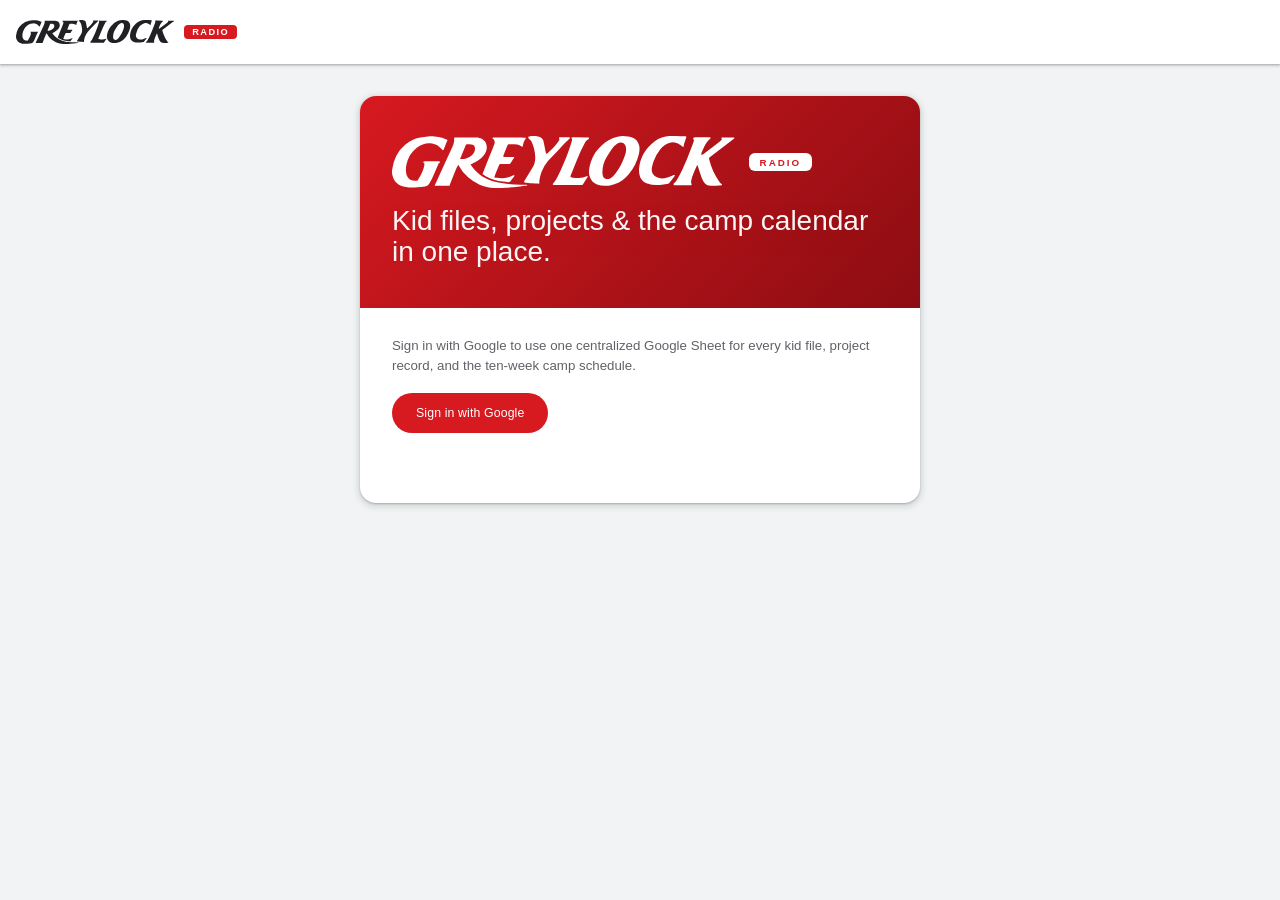
<file: index.html>
<!doctype html>
<html lang="en">
<head>
  <meta charset="utf-8">
  <meta name="viewport" content="width=device-width, initial-scale=1">
  <meta http-equiv="Content-Security-Policy" content="default-src 'none'; script-src 'self' 'unsafe-inline' https://accounts.google.com; connect-src https://*.googleapis.com https://accounts.google.com; img-src 'self' data: https://*.googleusercontent.com; style-src 'self' 'unsafe-inline' https://fonts.googleapis.com; font-src 'self' https://fonts.gstatic.com; frame-src 'none'; object-src 'none'; base-uri 'self'; form-action 'self'; frame-ancestors 'none';">
  <title>Greylock Radio</title>
  <link rel="icon" href="favicon.svg" type="image/svg+xml">
  <meta name="theme-color" content="#ffffff">
  <link rel="preconnect" href="https://fonts.googleapis.com">
  <link rel="preconnect" href="https://fonts.gstatic.com" crossorigin>
  <link href="https://fonts.googleapis.com/css2?family=Roboto:wght@300;400;500;700&display=swap" rel="stylesheet">
  <script src="https://accounts.google.com/gsi/client" async defer data-auto_prompt="false"></script>
  <style>
    :root {
      color-scheme: light;
      /* Greylock brand */
      --red: #d71920;
      --red-dark: #b3151b;
      --red-container: #fdeaeb;
      /* Google-style neutrals */
      --text: #202124;
      --text-2: #5f6368;
      --text-3: #80868b;
      --border: #dadce0;
      --bg: #f1f3f4;
      --surface: #ffffff;
      --surface-2: #f8f9fa;
      --hover: rgba(60, 64, 67, 0.08);
      --good: #188038;
      --warn: #b06000;
      --bad: #c5221f;
      --elev-1: 0 1px 2px rgba(60,64,67,.30), 0 1px 3px 1px rgba(60,64,67,.15);
      --elev-2: 0 1px 2px rgba(60,64,67,.30), 0 2px 6px 2px rgba(60,64,67,.15);
      --elev-3: 0 1px 3px rgba(60,64,67,.30), 0 4px 8px 3px rgba(60,64,67,.15);
      font-family: "Roboto", "Helvetica Neue", Arial, sans-serif;
      font-size: 14px;
      background: var(--bg);
      color: var(--text);
    }
    * { box-sizing: border-box; }
    body { margin: 0; min-height: 100vh; background: var(--bg); -webkit-font-smoothing: antialiased; }
    button, input, textarea, select { font: inherit; color: inherit; }
    button { cursor: pointer; }
    .hidden { display: none !important; }
    h1, h2, h3, h4 { font-weight: 500; margin: 0; }
    .app { min-height: 100vh; display: flex; flex-direction: column; }

    /* ---------- App bar ---------- */
    .appbar {
      position: sticky; top: 0; z-index: 20;
      background: var(--surface);
      box-shadow: var(--elev-1);
    }
    .appbar-row {
      height: 64px; padding: 0 16px;
      display: flex; align-items: center; gap: 16px;
    }
    .brand { display: flex; align-items: center; gap: 10px; min-width: 0; }
    .gl-wordmark { height: 24px; width: auto; color: var(--text); display: block; }
    .brand-tag {
      font-size: 0.66rem; font-weight: 700; letter-spacing: .16em; text-transform: uppercase;
      color: #fff; background: var(--red); padding: 3px 8px 2px; border-radius: 4px; line-height: 1;
    }
    .spacer { flex: 1 1 auto; }
    .appbar-actions { display: flex; align-items: center; gap: 4px; }
    .icon-btn {
      width: 40px; height: 40px; border: 0; border-radius: 50%; background: transparent;
      color: var(--text-2); display: inline-grid; place-items: center; padding: 0;
    }
    .icon-btn:hover { background: var(--hover); }
    .icon-btn svg { width: 22px; height: 22px; fill: currentColor; }
    .user-chip { display: flex; align-items: center; gap: 8px; padding: 4px 8px 4px 4px; border-radius: 999px; }
    .user-chip:hover { background: var(--hover); }
    .user-chip img { width: 32px; height: 32px; border-radius: 50%; background: var(--surface-2); object-fit: cover; }
    .user-chip span { font-size: 0.86rem; color: var(--text); max-width: 150px; overflow: hidden; text-overflow: ellipsis; white-space: nowrap; }

    /* ---------- App tools ---------- */
    .appbar-search { flex: 1 1 420px; max-width: 560px; min-width: 220px; }
    .appbar-search input { height: 42px; }
    .today-action { height: 38px; padding: 0 18px; }
    .menu-wrap { position: relative; }
    .action-menu {
      position: absolute; right: 0; top: calc(100% + 8px); width: 230px;
      background: var(--surface); border: 1px solid var(--border); border-radius: 12px;
      box-shadow: var(--elev-2); padding: 8px; display: grid; gap: 2px; z-index: 30;
    }
    .menu-item {
      width: 100%; min-height: 40px; border: 0; border-radius: 8px; background: transparent;
      padding: 9px 10px; display: flex; align-items: center; gap: 10px;
      color: var(--text); text-align: left; font-weight: 500;
    }
    .menu-item:hover { background: var(--hover); }
    .menu-item svg { width: 19px; height: 19px; fill: currentColor; color: var(--text-2); flex: none; }
    .menu-divider { height: 1px; background: var(--border); margin: 4px 2px; }

    /* ---------- Expired-session banner ---------- */
    .expired-banner {
      display: flex; align-items: center; gap: 14px; padding: 12px 16px;
      background: var(--red-dark); color: #fff; border-top: 1px solid rgba(255,255,255,.15);
    }
    .expired-banner svg { width: 26px; height: 26px; fill: #fff; flex: none; }
    .eb-text { display: flex; flex-direction: column; line-height: 1.35; min-width: 0; }
    .eb-text strong { font-weight: 700; font-size: 0.9rem; }
    .eb-text span { font-size: 0.82rem; opacity: .94; }
    .eb-status { font-size: 0.8rem; font-weight: 500; }
    .expired-banner .spacer { flex: 1 1 auto; }
    .expired-banner .btn { background: #fff; color: var(--red-dark); }
    .expired-banner .btn:hover { background: #f1f1f1; }
    @media (max-width: 600px) {
      .expired-banner { flex-wrap: wrap; }
      .expired-banner .spacer { display: none; }
    }

    /* ---------- Buttons ---------- */
    .btn {
      height: 40px; border: 0; border-radius: 999px; background: var(--red); color: #fff;
      padding: 0 24px; display: inline-flex; align-items: center; justify-content: center; gap: 8px;
      font-weight: 500; font-size: 0.88rem; letter-spacing: .01em; white-space: nowrap;
      transition: box-shadow .15s ease, background .15s ease;
    }
    .btn:hover { background: var(--red-dark); box-shadow: var(--elev-1); }
    .btn svg { width: 18px; height: 18px; fill: currentColor; }
    .btn.tonal { background: var(--red-container); color: var(--red-dark); }
    .btn.tonal:hover { background: #fbdcde; box-shadow: none; }
    .btn.outline { background: transparent; color: var(--red); border: 1px solid var(--border); }
    .btn.outline:hover { background: var(--red-container); box-shadow: none; }
    .btn.text { background: transparent; color: var(--red); padding: 0 14px; }
    .btn.text:hover { background: var(--red-container); box-shadow: none; }
    .btn.neutral { background: transparent; color: var(--text-2); border: 1px solid var(--border); }
    .btn.neutral:hover { background: var(--hover); box-shadow: none; color: var(--text); }
    .btn.danger { background: transparent; color: var(--bad); }
    .btn.danger:hover { background: rgba(197,34,31,.08); box-shadow: none; }
    .btn:disabled { opacity: .5; cursor: not-allowed; box-shadow: none; }

    /* ---------- Fields ---------- */
    .field { display: grid; gap: 6px; min-width: 0; }
    .field > span { font-size: 0.78rem; color: var(--text-2); font-weight: 500; }
    input, textarea, select {
      width: 100%; border: 1px solid var(--border); border-radius: 8px; background: var(--surface);
      padding: 10px 12px; outline: none; transition: border-color .15s ease, box-shadow .15s ease;
    }
    textarea { min-height: 80px; resize: vertical; line-height: 1.45; }
    input:focus, textarea:focus, select:focus { border-color: var(--red); box-shadow: 0 0 0 1px var(--red); }
    .search {
      position: relative;
    }
    .search svg { position: absolute; left: 14px; top: 50%; transform: translateY(-50%); width: 20px; height: 20px; fill: var(--text-3); pointer-events: none; }
    .search input { height: 48px; padding-left: 44px; border-radius: 999px; background: var(--surface-2); border-color: transparent; }
    .search input:focus { background: var(--surface); border-color: var(--red); }
    .filter-row { display: grid; grid-template-columns: minmax(0, 1fr); gap: 8px; margin-top: 10px; }
    .filter-row select { height: 40px; border-radius: 999px; background: var(--surface-2); border-color: transparent; padding: 0 14px; color: var(--text-2); }
    .filter-row select:focus { background: var(--surface); border-color: var(--red); color: var(--text); }

    /* ---------- Layout ---------- */
    main { flex: 1 1 auto; min-width: 0; }
    .view { padding: 20px; max-width: 1280px; margin: 0 auto; width: 100%; }
    .card {
      background: var(--surface); border: 1px solid var(--border); border-radius: 12px;
    }
    .card-pad { padding: 18px; }
    .muted { color: var(--text-2); }
    .status { min-height: 20px; font-size: 0.82rem; color: var(--text-2); }
    .status.good { color: var(--good); }
    .status.bad { color: var(--bad); }
    .status.warn { color: var(--warn); }
    .pill {
      display: inline-flex; align-items: center; padding: 3px 10px; border-radius: 999px;
      background: var(--surface-2); border: 1px solid var(--border); color: var(--text-2);
      font-size: 0.74rem; font-weight: 500; white-space: nowrap;
    }
    .pill.red { background: var(--red-container); border-color: transparent; color: var(--red-dark); }
    .pill.solid { background: var(--red); border-color: var(--red); color: #fff; }
    .empty {
      padding: 28px 18px; color: var(--text-2); text-align: center;
      border: 1px dashed var(--border); border-radius: 12px; background: var(--surface-2);
    }
    .section-label { font-size: 0.72rem; font-weight: 700; letter-spacing: .08em; text-transform: uppercase; color: var(--text-3); margin-bottom: 10px; }

    /* ---------- Login ---------- */
    .login { display: grid; place-items: center; padding: 32px 20px; }
    .login-card { width: min(560px, 100%); border-radius: 16px; overflow: hidden; background: var(--surface); box-shadow: var(--elev-2); }
    .login-hero {
      padding: 40px 32px; color: #fff;
      background: linear-gradient(135deg, var(--red), #8c0d12);
      display: grid; gap: 18px;
    }
    .login-lockup { display: flex; align-items: center; gap: 14px; flex-wrap: wrap; }
    .login-wordmark { height: clamp(34px, 7vw, 52px); width: auto; color: #fff; display: block; }
    .login-tag { font-size: 0.7rem; font-weight: 700; letter-spacing: .2em; text-transform: uppercase; color: var(--red); background: #fff; padding: 5px 11px 4px; border-radius: 6px; line-height: 1; }
    .login-hero h2 { font-size: clamp(1.4rem, 4vw, 2rem); line-height: 1.1; font-weight: 400; opacity: .96; }
    .login-body { padding: 28px 32px 32px; display: grid; gap: 18px; }
    .login-body p { margin: 0; color: var(--text-2); font-size: 0.95rem; line-height: 1.5; }

    /* ---------- Workbench ---------- */
    .workbench-view { max-width: none; padding: 16px; }
    .workspace {
      display: grid;
      grid-template-columns: minmax(280px, 340px) minmax(0, 1fr);
      gap: 16px;
      align-items: start;
    }
    .workbench-panel {
      background: var(--surface);
      border: 1px solid var(--border);
      border-radius: 10px;
      min-width: 0;
    }
    .workbench-pad { padding: 14px; }
    .panel-title { display: flex; align-items: center; justify-content: space-between; gap: 10px; margin-bottom: 12px; }
    .panel-title h2, .panel-title h3 { font-size: 1rem; }
    .panel-title .sub { color: var(--text-2); font-size: 0.8rem; margin-top: 2px; }
    .kid-list { display: grid; gap: 8px; margin-top: 14px; max-height: calc(100vh - 238px); overflow: auto; padding-right: 2px; }
    .kid-card {
      border: 1px solid var(--border); border-radius: 12px; background: var(--surface);
      padding: 12px 14px; text-align: left; display: grid; gap: 6px; width: 100%;
      transition: background .12s ease, border-color .12s ease;
    }
    .kid-card:hover { background: var(--surface-2); }
    .kid-card.active { border-color: var(--red); background: var(--red-container); }
    .kid-card strong { font-size: 0.95rem; font-weight: 500; color: var(--text); }
    .kid-meta { display: flex; flex-wrap: wrap; gap: 6px; align-items: center; color: var(--text-2); font-size: 0.78rem; }
    .detail-head { display: flex; justify-content: space-between; align-items: flex-start; gap: 12px; flex-wrap: wrap; padding-bottom: 14px; border-bottom: 1px solid var(--border); }
    .detail-head h2 { font-size: 1.25rem; }
    .detail-head .sub { color: var(--text-2); margin-top: 4px; font-size: 0.9rem; }
    .detail-actions { display: flex; gap: 8px; flex-wrap: wrap; }
    .form-row { display: grid; grid-template-columns: 1fr; gap: 12px; margin-top: 16px; }
    .block-head { display: flex; align-items: center; justify-content: space-between; gap: 12px; margin: 22px 0 12px; }
    .block-head h3 { font-size: 1.05rem; }
    .project-form { display: grid; grid-template-columns: 1fr; gap: 10px; align-items: end; }
    .projects { display: grid; gap: 10px; margin-top: 14px; }
    .project-card {
      border: 1px solid var(--border); border-left: 4px solid var(--project-color, var(--red)); border-radius: 10px;
      background: var(--surface); padding: 12px;
      display: grid; gap: 10px; align-items: end;
    }
    .project-edit-grid { display: grid; grid-template-columns: 1fr; gap: 10px; min-width: 0; }
    .project-actions { display: flex; gap: 6px; align-items: end; flex-wrap: wrap; justify-content: flex-end; }

    /* swipe-to-delete */
    .swipe { position: relative; overflow: hidden; border-radius: 12px; }
    .swipe-action { position: absolute; top: 0; bottom: 0; right: 0; width: 88px; background: var(--bad); display: flex; align-items: center; justify-content: center; border-radius: 12px; }
    .swipe-del { border: 0; background: transparent; color: #fff; font-weight: 600; width: 100%; height: 100%; font-size: 0.86rem; }
    .swipe-content { position: relative; transform: translateX(0); transition: transform .18s ease; touch-action: pan-y; }
    .swipe.dragging .swipe-content { transition: none; }
    .swipe.open .swipe-content { transform: translateX(-88px); }
    .kid-card.swipe-content { background: var(--surface); }
    .kid-card.swipe-content.active { background: var(--red-container); }

    /* check-in history in the kid file */
    .ci-list { display: grid; gap: 10px; margin-top: 6px; }
    .ci-day { border-left: 3px solid var(--good); padding: 8px 0 8px 12px; }
    .ci-date { font-size: 0.82rem; font-weight: 500; margin-bottom: 8px; }
    .ci-chips { display: flex; flex-wrap: wrap; gap: 6px; }
    .kid-attendance-wrap { margin-top: 10px; overflow-x: auto; }
    .kid-attendance {
      min-width: 520px;
      display: grid;
      gap: 8px;
    }
    .kid-cal-dows {
      display: grid;
      grid-template-columns: repeat(7, minmax(58px, 1fr));
      gap: 6px;
      padding-left: 42px;
      color: var(--text-3);
      font-size: 0.72rem;
      font-weight: 700;
      letter-spacing: .04em;
      text-transform: uppercase;
      text-align: center;
    }
    .kid-cal-row {
      display: grid;
      grid-template-columns: 36px minmax(0, 1fr);
      gap: 6px;
      align-items: stretch;
    }
    .kid-cal-weeks {
      display: grid;
      grid-template-rows: repeat(10, minmax(56px, auto));
      gap: 6px;
    }
    .kid-cal-week {
      display: grid;
      place-items: center;
      color: var(--text-3);
      font-size: 0.72rem;
      font-weight: 700;
    }
    .kid-cal-board {
      position: relative;
      display: grid;
      grid-template-columns: repeat(7, minmax(58px, 1fr));
      grid-template-rows: repeat(10, minmax(56px, auto));
      gap: 6px;
    }
    .kid-cal-lines {
      position: absolute;
      inset: 0;
      width: 100%;
      height: 100%;
      pointer-events: none;
      z-index: 1;
      overflow: visible;
    }
    .kid-cal-line { fill: none; stroke: var(--good); stroke-width: .045; stroke-linecap: round; stroke-linejoin: round; opacity: .42; }
    .kid-project-line { fill: none; stroke-width: .09; stroke-linecap: round; stroke-linejoin: round; opacity: .72; }
    .kid-project-line.shadow { stroke: #fff; stroke-width: .14; opacity: .9; }
    .kid-cal-day {
      position: relative;
      z-index: 2;
      min-height: 56px;
      padding: 6px;
      border-bottom: 1px solid var(--border);
      background: rgba(255,255,255,.64);
      display: grid;
      gap: 4px;
      align-content: start;
    }
    .kid-cal-day.has-attendance { background: #e6f4ea; border-bottom-color: rgba(24,128,56,.35); }
    .kid-cal-day.has-project { box-shadow: inset 0 -3px 0 var(--project-color, var(--red)); }
    .kid-cal-num { font-size: 0.78rem; color: var(--text-2); font-weight: 500; }
    .kid-cal-num em { font-style: normal; color: var(--text-3); font-size: 0.68rem; font-weight: 700; text-transform: uppercase; }
    .kid-cal-badges { display: flex; flex-wrap: wrap; gap: 3px; }
    .kid-cal-badge {
      display: inline-flex;
      align-items: center;
      gap: 3px;
      border-radius: 999px;
      background: var(--good);
      color: #fff;
      padding: 2px 6px;
      font-size: 0.66rem;
      font-weight: 700;
      line-height: 1.2;
      white-space: nowrap;
    }
    .kid-project-dots { display: flex; flex-wrap: wrap; gap: 3px; margin-top: auto; }
    .kid-project-dot {
      width: 8px;
      height: 8px;
      border-radius: 50%;
      background: var(--project-color);
      box-shadow: 0 0 0 1px rgba(255,255,255,.9), 0 0 0 2px color-mix(in srgb, var(--project-color) 28%, transparent);
    }
    .kid-cycle-legend { display: flex; flex-wrap: wrap; gap: 6px; margin-top: 10px; }
    .kid-cycle-legend .pill { border-color: rgba(24,128,56,.25); color: var(--good); background: #e6f4ea; }
    .kid-cycle-legend .project-pill { border-color: color-mix(in srgb, var(--project-color) 38%, var(--border)); color: var(--text); background: color-mix(in srgb, var(--project-color) 14%, #fff); }
    .kid-cycle-legend .project-pill::before {
      content: "";
      width: 8px;
      height: 8px;
      border-radius: 50%;
      background: var(--project-color);
      margin-right: 6px;
    }

    /* bin */
    .bin-row { display: flex; align-items: center; justify-content: space-between; gap: 12px; padding: 12px 0; border-bottom: 1px solid var(--border); flex-wrap: wrap; }
    .bin-row:last-child { border-bottom: 0; }
    .bin-info { display: flex; flex-direction: column; gap: 2px; min-width: 0; }
    .bin-info strong { font-weight: 500; }
    .bin-sub { color: var(--text-2); font-size: 0.82rem; }
    .bin-when { color: var(--text-3); font-size: 0.76rem; }
    .bin-actions { display: flex; gap: 8px; flex-wrap: wrap; }
    .bin-actions .btn { height: 36px; padding: 0 16px; }

    /* ---------- Calendar view ---------- */
    .cal-head { display: flex; align-items: center; justify-content: space-between; gap: 12px; flex-wrap: wrap; margin-bottom: 16px; }
    .cal-head h2 { font-size: 1.4rem; }
    .cal-head .sub { color: var(--text-2); font-size: 0.86rem; margin-top: 2px; }
    .cal-layout { display: grid; grid-template-columns: minmax(0, 1fr) minmax(300px, 360px); gap: 20px; align-items: start; }
    .cal-scroll { overflow-x: auto; }
    .cal-grid { display: grid; grid-template-columns: 48px repeat(7, minmax(40px, 1fr)); gap: 6px; min-width: 520px; }
    .cal-corner { }
    .cal-dow { text-align: center; font-size: 0.72rem; font-weight: 700; letter-spacing: .04em; text-transform: uppercase; color: var(--text-3); padding-bottom: 4px; }
    .cal-week-label { display: grid; align-content: center; justify-items: center; gap: 1px; color: var(--text-2); }
    .cal-week-label span { font-size: 0.78rem; font-weight: 700; color: var(--text); }
    .cal-week-label small { font-size: 0.6rem; color: var(--text-3); }
    .cal-day {
      position: relative; border: 1px solid var(--border); border-radius: 10px; background: var(--surface);
      min-height: 56px; padding: 6px; text-align: left; display: flex; flex-direction: column; gap: 4px;
      background-image: linear-gradient(rgba(215,25,32, var(--heat, 0)), rgba(215,25,32, var(--heat, 0)));
      transition: box-shadow .12s ease, border-color .12s ease;
    }
    .cal-day:hover { box-shadow: var(--elev-1); }
    .cal-day.empty { color: var(--text-3); }
    .cal-num { font-size: 0.82rem; font-weight: 500; }
    .cal-num em { font-style: normal; color: var(--text-3); font-size: 0.68rem; font-weight: 700; text-transform: uppercase; }
    .cal-count {
      align-self: flex-start; margin-top: auto; min-width: 20px; height: 20px; padding: 0 6px;
      border-radius: 999px; background: var(--red); color: #fff; font-size: 0.72rem; font-weight: 700;
      display: inline-flex; align-items: center; justify-content: center;
    }
    .cal-day.today { border-color: var(--red); }
    .cal-day.today .cal-num { color: var(--red); font-weight: 700; }
    .cal-day.selected { box-shadow: 0 0 0 2px var(--red); border-color: var(--red); }

    .day-panel { position: sticky; top: 96px; max-height: calc(100vh - 116px); overflow: auto; }
    .day-panel h3 { font-size: 1.1rem; }
    .day-panel .day-week { color: var(--text-2); font-size: 0.82rem; margin-top: 2px; }
    .day-stats { display: flex; flex-wrap: wrap; gap: 8px; margin: 14px 0; }
    .day-list { display: grid; gap: 10px; }

    /* segmented control + period check-in */
    .seg { display: flex; width: 100%; background: var(--surface-2); border: 1px solid var(--border); border-radius: 999px; padding: 3px; gap: 3px; margin-bottom: 14px; }
    .seg-btn { flex: 1; border: 0; background: transparent; color: var(--text-2); border-radius: 999px; padding: 8px 12px; font-weight: 600; font-size: 0.84rem; display: inline-flex; align-items: center; justify-content: center; gap: 6px; }
    .seg-btn small { font-weight: 400; opacity: .8; }
    .seg-btn:hover { color: var(--text); }
    .seg-btn.active { background: var(--red); color: #fff; box-shadow: var(--elev-1); }
    .seg-btn.active small { opacity: .9; }
    .periods-list { display: grid; gap: 8px; }
    .period { border: 1px solid var(--border); border-radius: 12px; padding: 10px 12px 12px; display: grid; gap: 8px; background: var(--surface); }
    .period-head { display: flex; align-items: center; gap: 8px; }
    .period-n {
      width: 26px; height: 26px; border-radius: 8px; background: var(--surface-2); border: 1px solid var(--border);
      display: inline-grid; place-items: center; font-weight: 700; font-size: 0.8rem; color: var(--text-2); flex: none;
    }
    .period-time { color: var(--text-2); font-size: 0.82rem; }
    .period-count { margin-left: auto; font-size: 0.8rem; font-weight: 600; color: var(--text-2); white-space: nowrap; }
    .period-count b { color: var(--good); font-weight: 700; }
    .period-kids { display: flex; flex-wrap: wrap; gap: 6px; align-items: center; }
    .period-empty { color: var(--text-3); font-size: 0.8rem; padding: 2px 0; }
    .p-chip {
      display: inline-flex; align-items: center; gap: 6px; min-height: 32px;
      border: 1px solid var(--border); border-radius: 999px; background: var(--surface);
      padding: 4px 12px; font-size: 0.82rem; font-weight: 500; color: var(--text);
      transition: background .1s ease, border-color .1s ease, color .1s ease;
    }
    .p-chip svg { width: 14px; height: 14px; fill: currentColor; flex: none; }
    .p-chip.due:hover { border-color: var(--good); color: var(--good); }
    .p-chip.here { background: #e6f4ea; border-color: rgba(24,128,56,.35); color: #135c2c; }
    .p-chip.here:hover { background: #d7ecdc; }
    .p-chip.extra { border-style: dashed; }
    .p-add {
      width: 32px; height: 32px; border-radius: 999px; border: 1px dashed var(--border);
      background: transparent; color: var(--text-2); display: inline-grid; place-items: center; padding: 0;
    }
    .p-add:hover { border-color: var(--red); color: var(--red); background: var(--red-container); }
    .p-add svg { width: 16px; height: 16px; fill: currentColor; }
    .period-cycle { color: var(--text-3); font-size: 0.72rem; }

    /* check-in search popup */
    .modal { position: fixed; inset: 0; z-index: 50; display: flex; align-items: center; justify-content: center; padding: 20px; }
    .modal-backdrop { position: absolute; inset: 0; background: rgba(32,33,36,.5); }
    .modal-card { position: relative; width: min(440px, 100%); max-height: 82vh; background: var(--surface); border-radius: 16px; box-shadow: var(--elev-3); display: flex; flex-direction: column; overflow: hidden; }
    .modal-head { display: flex; align-items: flex-start; justify-content: space-between; gap: 12px; padding: 16px 16px 10px; }
    .modal-head h3 { font-size: 1.1rem; }
    .modal-search { margin: 0 16px; }
    .modal-search input { height: 44px; }
    .search-count { padding: 10px 18px 4px; font-size: 0.78rem; }
    .search-results { overflow: auto; padding: 4px 8px 12px; display: grid; gap: 2px; }
    .result-row { width: 100%; text-align: left; border: 0; background: transparent; border-radius: 10px; padding: 11px 12px; display: flex; align-items: center; justify-content: space-between; gap: 10px; }
    .result-row:hover { background: var(--hover); }
    .rr-info { min-width: 0; }
    .rr-name { font-weight: 500; }
    .rr-sub { color: var(--text-2); font-size: 0.78rem; margin-top: 2px; }
    .rr-add { color: var(--red); font-weight: 600; font-size: 0.82rem; white-space: nowrap; }
    .day-kid { border: 1px solid var(--border); border-radius: 10px; overflow: hidden; }
    .day-kid-head { width: 100%; text-align: left; background: var(--surface-2); border: 0; padding: 10px 12px; display: flex; align-items: center; gap: 8px; flex-wrap: wrap; }
    .day-kid-head:hover { background: var(--hover); }
    .day-kid-head strong { font-weight: 500; }
    .day-proj { padding: 9px 12px; border-top: 1px solid var(--border); display: flex; align-items: center; gap: 8px; flex-wrap: wrap; }
    .day-proj-name { font-weight: 500; font-size: 0.9rem; }
    .day-proj-range { color: var(--text-2); font-size: 0.78rem; }
    .badge { font-size: 0.66rem; font-weight: 700; letter-spacing: .03em; text-transform: uppercase; padding: 2px 7px; border-radius: 999px; }
    .badge.start { background: #e6f4ea; color: var(--good); }
    .badge.end { background: #fce8e6; color: var(--bad); }
    .badge.ongoing { background: var(--surface-2); color: var(--text-2); border: 1px solid var(--border); }

    .kid-roster { position: sticky; top: 80px; max-height: calc(100vh - 96px); overflow: auto; }
    .calendar-pane { min-width: 0; }
    .cal-head { margin-bottom: 14px; }
    .cal-head h2 { font-size: 1.15rem; }
    .week-actions { display: flex; gap: 6px; flex-wrap: wrap; }

    /* date navigator (week rail + 7-day strip) */
    #calGrid { display: grid; grid-template-columns: 1fr; gap: 14px; min-width: 0; }
    .wk-rail { display: flex; gap: 6px; overflow-x: auto; padding-bottom: 2px; }
    .wk-pill {
      flex: 1 0 auto; min-width: 58px; border: 1px solid var(--border); border-radius: 10px;
      background: var(--surface-2); padding: 7px 8px; color: var(--text-2); font-weight: 700; font-size: 0.74rem;
      text-align: center; line-height: 1.15;
    }
    .wk-pill small { display: block; margin-top: 2px; font-weight: 400; opacity: .85; }
    .wk-pill:hover { background: var(--hover); color: var(--text); }
    .wk-pill.active { border-color: var(--red); background: var(--red); color: #fff; }
    .wk-days { display: grid; grid-template-columns: repeat(7, minmax(0, 1fr)); gap: 6px; }
    .wk-day {
      border: 1px solid var(--border); border-radius: 12px; background: var(--surface);
      padding: 10px 4px 12px; display: flex; flex-direction: column; align-items: center; gap: 4px;
      min-height: 86px; transition: background .12s ease, border-color .12s ease, box-shadow .12s ease;
    }
    .wk-day:hover { background: var(--surface-2); }
    .wk-dow { font-size: 0.66rem; font-weight: 700; letter-spacing: .04em; text-transform: uppercase; color: var(--text-3); }
    .wk-date { font-size: 1.15rem; font-weight: 500; color: var(--text); }
    .wk-count {
      margin-top: auto; min-width: 22px; height: 22px; padding: 0 7px; border-radius: 999px;
      background: var(--red); color: #fff; font-size: 0.72rem; font-weight: 700;
      display: inline-flex; align-items: center; justify-content: center;
    }
    .wk-dot { margin-top: auto; width: 6px; height: 6px; border-radius: 50%; background: var(--border); }
    .wk-day.today { border-color: var(--red); }
    .wk-day.today .wk-date { color: var(--red); }
    .wk-day.selected { box-shadow: 0 0 0 2px var(--red); border-color: var(--red); background: var(--red-container); }

    .day-panel { position: static; max-height: none; overflow: visible; border-top: 1px solid var(--border); margin-top: 16px; padding-top: 16px; }
    .day-head { display: flex; align-items: flex-start; justify-content: space-between; gap: 12px; flex-wrap: wrap; margin-bottom: 12px; }
    .day-head h3 { font-size: 1.1rem; }
    .day-stats { margin: 2px 0 0; color: var(--text-2); font-size: 0.84rem; text-align: right; }
    .day-stats b { color: var(--good); font-weight: 700; }
    .active-projects, .history-panel { border-top: 1px solid var(--border); margin-top: 16px; padding-top: 12px; }
    .active-projects summary, .history-panel summary {
      cursor: pointer; display: flex; align-items: center; justify-content: space-between; gap: 10px;
      color: var(--text); font-weight: 600; list-style: none;
    }
    .active-projects summary::-webkit-details-marker, .history-panel summary::-webkit-details-marker { display: none; }
    .active-projects summary::after, .history-panel summary::after { content: "Show"; color: var(--red); font-size: 0.78rem; font-weight: 700; }
    .active-projects[open] summary::after, .history-panel[open] summary::after { content: "Hide"; }
    .admin-panel { max-width: 1180px; }

    /* kid-file drawer */
    .drawer { position: fixed; inset: 0; z-index: 45; display: none; }
    .drawer.open { display: block; }
    .drawer-backdrop { position: absolute; inset: 0; background: rgba(32,33,36,.45); }
    .drawer-panel {
      position: absolute; top: 0; right: 0; height: 100%; width: min(540px, 100%);
      background: var(--surface); box-shadow: var(--elev-3); overflow: auto; padding: 20px 20px 32px;
      animation: drawerIn .2s ease;
    }
    @keyframes drawerIn { from { transform: translateX(48px); opacity: .4; } to { transform: translateX(0); opacity: 1; } }
    .drawer-close { position: absolute; top: 14px; right: 14px; }
    .mobile-switcher { display: none !important; }

    /* ---------- Stats view ---------- */
    .stats-summary { display: grid; grid-template-columns: repeat(auto-fit, minmax(160px, 1fr)); gap: 16px; }
    .stat-card { padding: 18px; }
    .stat-value { font-size: 2rem; font-weight: 500; line-height: 1; color: var(--text); }
    .stat-label { color: var(--text-2); font-size: 0.82rem; margin-top: 8px; }
    .stats-grid { display: grid; grid-template-columns: minmax(0, 1.3fr) minmax(0, 1fr); gap: 20px; margin-top: 20px; align-items: start; }
    .week-row { display: grid; grid-template-columns: 92px 1fr auto; gap: 12px; align-items: center; padding: 8px 0; border-bottom: 1px solid var(--border); }
    .week-row:last-child { border-bottom: 0; }
    .week-name { font-weight: 500; font-size: 0.84rem; }
    .week-name small { display: block; color: var(--text-3); font-weight: 400; font-size: 0.7rem; }
    .week-bar { height: 22px; border-radius: 6px; background: var(--surface-2); overflow: hidden; }
    .week-bar > i { display: block; height: 100%; background: var(--red); border-radius: 6px; min-width: 2px; }
    .week-meta { font-size: 0.78rem; color: var(--text-2); white-space: nowrap; }
    .kid-stats-list { display: grid; gap: 2px; max-height: 460px; overflow: auto; }
    .kid-stat-row { width: 100%; text-align: left; border: 0; background: transparent; border-radius: 8px; padding: 10px 12px; display: grid; grid-template-columns: 1fr auto; gap: 8px; align-items: center; }
    .kid-stat-row:hover { background: var(--hover); }
    .kid-stat-row .ks-name { font-weight: 500; }
    .kid-stat-row .ks-sub { color: var(--text-2); font-size: 0.76rem; margin-top: 2px; }
    .kid-stat-row .ks-metrics { display: flex; gap: 6px; align-items: center; }

    @media (max-width: 900px) {
      .workspace { grid-template-columns: 1fr; }
      .stats-grid { grid-template-columns: 1fr; }
      .appbar-search { max-width: none; }
      .kid-list { max-height: none; }
      .kid-roster { position: static; max-height: none; overflow: visible; }
      .form-row, .project-form, .project-card, .project-edit-grid { grid-template-columns: 1fr; }
      .project-actions { justify-content: flex-start; }
    }
    @media (max-width: 600px) {
      .appbar-row { min-height: 64px; height: auto; padding: 8px 10px; gap: 8px; flex-wrap: wrap; }
      .brand { flex: 1 1 auto; }
      .appbar-search { order: 3; flex-basis: 100%; min-width: 0; }
      .user-chip span { display: none; }
      .view { padding: 14px; }
      .workbench-view { padding: 10px; }
      .wk-day { min-height: 70px; padding: 8px 2px 10px; }
      .wk-date { font-size: 1rem; }
      .drawer-panel { width: 100%; padding: 16px 16px 28px; }
      .modal { align-items: flex-end; padding: 0; }
      .modal-card { width: 100%; max-height: 88vh; border-radius: 16px 16px 0 0; }
    }

    /* cycle sheet entry modal */
    .cycle-card { width: min(560px, 100%); }
    .cycle-meta { display: grid; grid-template-columns: auto 1fr; gap: 10px; align-items: center; padding: 4px 16px 12px; }
    .cycle-meta input[type="date"] { height: 40px; max-width: 190px; }
    .cycle-body { overflow: auto; padding: 0 16px 16px; display: grid; gap: 12px; }
    .cyc-row { border: 1px solid var(--border); border-radius: 10px; padding: 10px 12px; display: grid; gap: 8px; }
    .cyc-row-head { display: flex; align-items: baseline; gap: 8px; }
    .cyc-row-head strong { font-weight: 600; font-size: 0.9rem; }
    .cyc-row-head span { color: var(--text-2); font-size: 0.78rem; }
    .cyc-chips { display: flex; flex-wrap: wrap; gap: 6px; }
    .cyc-chips:empty { display: none; }
    .cyc-chip { display: inline-flex; align-items: center; gap: 4px; background: var(--surface-2); border: 1px solid var(--border); border-radius: 999px; padding: 4px 4px 4px 11px; font-size: 0.8rem; font-weight: 500; }
    .cyc-chip.new { border-style: dashed; }
    .cyc-chip.new::after { content: "new"; font-size: 0.62rem; font-weight: 700; text-transform: uppercase; color: var(--warn); margin-right: 4px; }
    .chk-x { border: 0; background: transparent; color: inherit; width: 18px; height: 18px; border-radius: 50%; line-height: 1; font-size: 1rem; padding: 0; display: grid; place-items: center; opacity: .65; }
    .chk-x:hover { background: rgba(0,0,0,.08); opacity: 1; }
    .cyc-input { position: relative; }
    .cyc-input input { height: 38px; font-size: 0.88rem; }
    .cyc-suggest { margin-top: 4px; background: var(--surface); border: 1px solid var(--border); border-radius: 10px; max-height: 180px; overflow-y: auto; }
    .cyc-suggest:empty { display: none; }
    .cyc-suggest button { display: flex; width: 100%; align-items: center; justify-content: space-between; gap: 8px; border: 0; background: transparent; padding: 9px 12px; text-align: left; font-size: 0.86rem; }
    .cyc-suggest button:hover { background: var(--hover); }
    .cyc-suggest button small { color: var(--text-2); }
    .cyc-suggest button.create { color: var(--red); font-weight: 600; }
    .modal-foot { display: flex; align-items: center; justify-content: flex-end; gap: 10px; padding: 12px 16px 16px; border-top: 1px solid var(--border); }
    .modal-foot .status { flex: 1; min-height: 0; }
  </style>
</head>
<body>
  <svg width="0" height="0" style="position:absolute" aria-hidden="true" focusable="false">
    <symbol id="gl-wordmark" viewBox="0 0 1068.54 162.18" fill="currentColor">
      <path d="M206.65,89.69a105.86,105.86,0,0,0-7.47,15.15c-5.53,14-11.16,27.89-16.72,41.84-.86,2.18-1.56,4.43-2.32,6.65-.69,2-.82,2.11-2.9,2.08L139,155c-1.94,0-3.88,0-6.07,0,.38-.91.62-1.56.91-2.2q27-58.66,54-117.34c2.2-4.77,4.3-9.59,5.3-14.81a48.74,48.74,0,0,0,.59-12.53c-.2-2.81.68-3.83,3.5-3.83,5.36,0,10.72.1,16.08.13,16,.09,32.07.13,48.11.27,7.83.06,15.3,1.53,21.94,6S293.77,21.6,295.09,29.5c2.06,12.27-1.78,22.74-9.8,31.91C275.81,72.25,264,79.89,251.15,86c-1.8.85-3.63,1.65-5.44,2.48-.74.33-.91.67-.39,1.44,16.6,24.53,38.87,41.59,67.07,50.79a150.41,150.41,0,0,0,24.08,5.47c6.74,1,13.49,2.09,20.26,2.79,8.38.86,16.78,1.62,25.2,2,12.25.51,24.53.59,36.8.89a7,7,0,0,1,2.43.51c.4.16.92.84.84,1.15a1.75,1.75,0,0,1-1.1,1.13c-2,.34-3.95.52-5.93.76-5,.61-10.06,1.23-15.09,1.82s-10.3,1.21-15.45,1.78c-4,.44-7.94.89-11.91,1.21-6,.5-12.11,1-18.17,1.3a359.65,359.65,0,0,1-36,.35c-15.6-.78-30.75-3.73-45.13-10.06a135,135,0,0,1-35-22.08A133.11,133.11,0,0,1,207.46,91C207.24,90.61,207,90.22,206.65,89.69Zm5.78-18.19a40.55,40.55,0,0,0,16.6-.79,47,47,0,0,0,20.28-11c6.56-5.82,10.18-12.89,9.47-21.84-.39-4.87-2.56-8.58-7.18-10.58a22.18,22.18,0,0,0-8.95-1.88c-3,0-6.05.32-9.07.43a3.36,3.36,0,0,0-3.32,2.39q-8.43,20.55-16.95,41.08C213,70,212.76,70.66,212.43,71.5Z"/>
      <path d="M666.08,155.44a71.87,71.87,0,0,1-26.67-4.22c-12.34-4.55-19.76-13.61-23.25-26.09a52,52,0,0,1-1.52-20.06c2.05-17.8,8.42-34.11,17.25-49.56A74.48,74.48,0,0,1,642,42.05c4.16-4.53,8.32-9.09,12.81-13.29C668.68,15.81,684.58,6.5,703.21,2.32A81.29,81.29,0,0,1,726.65.49c7,.48,14,1.3,20.66,3.65,12.4,4.38,20.65,12.7,23.57,25.78a50.54,50.54,0,0,1,1,14c-.58,10.2-3.44,19.83-7,29.29a161.3,161.3,0,0,1-15.54,31.61,132.18,132.18,0,0,1-20.54,24.76c-13.08,12.14-28.19,20.52-45.73,24.26A71.22,71.22,0,0,1,666.08,155.44Zm-9.88-41.88c.28,2.15.6,6.14,1.36,10s2.82,7.16,6.61,8.88A19.08,19.08,0,0,0,678,133.56c5-1.52,9-4.67,12.44-8.43a129.55,129.55,0,0,0,14.61-19.55c7-11.12,12.44-23,17.64-35,3.73-8.62,6.87-17.42,7.48-26.91a29.92,29.92,0,0,0-3-15.8A13.54,13.54,0,0,0,715.63,20c-4.59-.36-8.64,1.11-12.45,3.44a59,59,0,0,0-18.55,18.29c-5.19,7.91-10,16.08-15,24.08C660.77,79.85,656.63,95.24,656.2,113.56Z"/>
      <path d="M173.16,12.51c-.56,1.39-1.1,2.75-1.65,4.11L161,42.52c-.09.22-.17.44-.28.66-.79,1.64-2,1.9-3.31.57s-2.23-2.61-3.36-3.9c-7.66-8.75-17-14.62-28.59-16.63a43.53,43.53,0,0,0-11.23-.28A78,78,0,0,0,98,25.49a63.61,63.61,0,0,0-21.7,11.65C59.78,50.52,49.55,67.84,45.1,88.58a77.55,77.55,0,0,0-1.23,24.55c.67,6.39,2.58,12.4,6.72,17.5a22.4,22.4,0,0,0,14,8.09c4.31.73,8.72.9,13.1,1.2a2.63,2.63,0,0,0,2-1c7.15-11.59,14-23.35,18.3-36.36a99.06,99.06,0,0,0,2.89-11.43,20,20,0,0,0-.08-5.24A3,3,0,0,0,99,83.51C98,83,96.79,82.34,97.1,81s1.54-1.6,2.73-1.72a27.15,27.15,0,0,1,3-.22q21.3,0,42.6,0a10.1,10.1,0,0,1,3.36.71c1.27.45,1.47,1.36.67,2.46a3.07,3.07,0,0,1-1,1,8.16,8.16,0,0,0-4,4.6c-2.75,6.45-5.44,12.93-8.23,19.36-4.2,9.66-8.25,19.38-12.77,28.87a117.49,117.49,0,0,1-8.55,14.39,16.3,16.3,0,0,1-11.79,7.08c-8.18,1.08-16.4,2-24.62,2.69a170.52,170.52,0,0,1-24.45.3c-7.35-.4-14.65-1.2-21.62-3.65-17.23-6.06-27.79-18.1-31.55-36a50.22,50.22,0,0,1-.36-16.23,127.44,127.44,0,0,1,13-43.13A107.38,107.38,0,0,1,40,28.1a105.93,105.93,0,0,1,48-23.25,159.09,159.09,0,0,1,24.72-3.51c6.5-.33,13-.27,19.53-.05A87.54,87.54,0,0,1,158.8,6.12c4.56,1.62,8.92,3.82,13.36,5.77A8.12,8.12,0,0,1,173.16,12.51Z"/>
      <path d="M952.49,90.75a9.6,9.6,0,0,0-1.62,1.84c-5,11.15-10.3,22.19-14.16,33.83-1.87,5.61-3.55,11.24-4,17.17a6.42,6.42,0,0,0,1,4.22,4.06,4.06,0,0,1,.6,1.28c.89,3.43-.11,4.74-3.62,4.74l-48-.07-1.08,0a3.46,3.46,0,0,1-3.4-2.16,3.94,3.94,0,0,1,1.59-4.4,25.56,25.56,0,0,0,7.26-7.71,284.5,284.5,0,0,0,18.67-34.64C916,83,924.74,60.51,933.14,37.92c2.61-7,5.16-14.06,7.8-21.07a7.65,7.65,0,0,0-.69-7.41c-.09-.13-.16-.27-.24-.41-1.45-2.75-.55-4.42,2.62-4.63,2.83-.17,5.67-.24,8.51-.24q19.43,0,38.87.09a8.78,8.78,0,0,1,2.76.67c1.45.54,1.64,1.7.46,2.76-.83.75-1.72,1.43-2.59,2.14-7.08,5.75-11.88,13.21-15.73,21.31-3.26,6.84-6.32,13.77-9.33,20.72a15.56,15.56,0,0,0-1,4.87c-.15,2,1,2.78,2.69,1.84a51.92,51.92,0,0,0,6.41-4.14q24.1-18.29,48.11-36.68a66.62,66.62,0,0,0,6.18-5.83,2.69,2.69,0,0,0,.25-3.63c-.51-.85-1.27-1.72-.7-2.74s1.77-.92,2.81-.92H1066a1.09,1.09,0,0,1,.36,0l2.2.94c-.38.7-.58,1.6-1.15,2.07-2.68,2.21-5.43,4.33-8.19,6.44L991,65.92a5.23,5.23,0,0,0-2,5.86c6.51,26.2,17.22,50.5,32.94,72.52,1.62,2.27,3.45,4.28,6.21,5.23a1.79,1.79,0,0,1,1.23,2.1,2.44,2.44,0,0,1-2,2.1c-2.49.36-5,.77-7.48.92-5.94.36-11.89.81-17.83.79a95.18,95.18,0,0,1-14.31-1.11c-5.66-.88-10-4.28-13.49-8.68-4.73-5.91-7.79-12.7-10.13-19.82-3.53-10.78-6.9-21.61-10.37-32.42A22,22,0,0,0,952.49,90.75Z"/>
      <path d="M828.11,152.71A94.43,94.43,0,0,1,795.93,148c-8-2.74-14.59-7.29-19.06-14.63a42.79,42.79,0,0,1-5.4-15.23,70.85,70.85,0,0,1-.73-18.51,108,108,0,0,1,4.53-22.21c3.58-11.63,8.47-22.63,15.81-32.41a158.63,158.63,0,0,1,18.24-19.84A112.67,112.67,0,0,1,830.25,9.45a66.41,66.41,0,0,1,23.63-8C864.29-.15,874.72-.2,885.19.23c9.59.39,19.18.54,28.77.8a7.53,7.53,0,0,1,1.43.1c2.12.46,3,1.81,2.34,3.89-.53,1.71-1.3,3.34-1.87,5q-2.8,8.19-5.51,16.41a4.85,4.85,0,0,0-.05,1.66c0,.72.13,1.43.14,2.15a3.1,3.1,0,0,1-1.68,3.07,2.9,2.9,0,0,1-3.24-.5c-2.45-1.79-4.87-3.63-7.32-5.41A40.06,40.06,0,0,0,881.41,20a30.51,30.51,0,0,0-14.74,1.29A62.82,62.82,0,0,0,837,41a119,119,0,0,0-21,38,140.53,140.53,0,0,0-5.36,19.17c-1.6,8.3-.09,16.24,5.33,23.05,3.3,4.16,7.77,6.7,12.73,8.38,11,3.73,22,3.73,32.84-.8,5.62-2.36,11.23-4.74,16.86-7.07a4.1,4.1,0,0,1,1.83-.29c2.4.21,3,1.5,1.52,3.46-2.27,3-4.63,6-7,9-3.34,4.29-6.69,8.56-10,12.86a5.38,5.38,0,0,1-3.26,2.06,147.92,147.92,0,0,1-19.86,2.94C837.12,152.15,832.61,152.42,828.11,152.71Z"/>
      <path d="M381.6,65.25c-1.08,2-1.94,4-3,5.73C375.42,76,372.2,81,369,86.05a2.75,2.75,0,0,1-2.57,1.22c-9.19.08-18.39.22-27.59.25a4.36,4.36,0,0,0-4.57,3c-3.41,8.24-7.08,16.38-10.44,24.65-1.7,4.2-2.92,8.59-4.35,12.89a10.73,10.73,0,0,0-.24,1.05c2.86.51,5.62,1.1,8.41,1.49a98,98,0,0,0,17.2,1c10.06-.37,19.8-2.13,28.87-6.73,1-.5,1.89-1.19,2.88-1.72a15.8,15.8,0,0,1,2.39-1,2.22,2.22,0,0,1,2.63.92,2,2,0,0,1-.18,2.56c-1.2,1.64-2.46,3.24-3.69,4.87-2.52,3.35-5.19,6.6-7.49,10.09-1.93,3-4.48,3.66-7.71,3.32-5.59-.59-11.22-.93-16.79-1.68-18.78-2.51-36.91-7.18-53.4-16.89-3.12-1.84-5.94-4.18-8.93-6.22-.92-.62-1-1.21-.58-2.18Q291.19,96,299.44,75.13q9.84-24.82,19.69-49.66a16.19,16.19,0,0,0,.11-11.35,8,8,0,0,0-3.63-4.45,5.89,5.89,0,0,1-1.87-1.78,1.76,1.76,0,0,1,1.33-2.84A10.07,10.07,0,0,1,316.62,5l75.23,0c7.08,0,14.16,0,21.24.09a31.75,31.75,0,0,1,4.4.64,13.76,13.76,0,0,1-2.66,6,34.35,34.35,0,0,0-6.48,17.12,9.81,9.81,0,0,1-.75,2.87,2.12,2.12,0,0,1-3.42,1c-.91-.57-1.72-1.3-2.61-1.91-3.51-2.4-7.55-3.33-11.64-4.07-8.55-1.54-17.18-1.41-25.81-1A3.94,3.94,0,0,0,360.64,28c-.91,1.85-1.65,3.79-2.41,5.71Q353,46.92,347.85,60.1a12.91,12.91,0,0,0-.72,2.26c-.33,1.8.53,2.84,2.37,2.89,1.24,0,2.48-.08,3.72-.08q13.42,0,26.87,0C380.52,65.17,380.94,65.21,381.6,65.25Z"/>
      <path d="M549,153q-21.42,0-42.83,0a10.36,10.36,0,0,1-2.82-.43c-1.75-.52-2.35-1.84-1.43-3.44a21.78,21.78,0,0,1,2.52-3.17,77.93,77.93,0,0,0,11.17-17.23c13.59-27.8,26.2-56,36.32-85.29,3.47-10,6.45-20.25,9.68-30.37a4.39,4.39,0,0,0-1.31-5.08A7.7,7.7,0,0,1,559,5.47a10.2,10.2,0,0,1,2.57-1.08,32.85,32.85,0,0,1,4.55-.16q22.62,0,45.24.07a8.64,8.64,0,0,1,2.44.47c.91.27,1.17,1,.94,1.89a6,6,0,0,1-3.34,4.15c-4.08,1.89-6.78,5.07-8.89,8.91a479.83,479.83,0,0,0-24.36,52.34c-7,17.34-14.07,34.62-21.11,51.92a8.25,8.25,0,0,0-.4,1.25c-.49,2,.24,3.28,2.26,3.7,1.75.37,3.52.69,5.29.95a107.91,107.91,0,0,0,19.08,1.48,57.38,57.38,0,0,0,24.17-5.5,5,5,0,0,1,1.94-.5c1.35-.06,1.86.76,1.33,2a4.46,4.46,0,0,1-.47.82q-6.72,10.2-13.45,20.38c-.61.93-1.19,1.88-1.77,2.84a3,3,0,0,1-2.87,1.54C577.79,152.94,563.39,153,549,153Z"/>
      <path d="M537.53,4c4.72,0,9.44,0,14.16,0a4.44,4.44,0,0,1,1.41.17c2.23.8,2.6,2.18.89,3.84-3.51,3.43-7.19,6.71-10.66,10.19C537.62,23.89,532,29.64,526.39,35.5c-7.69,8.08-15.28,16.26-22.88,24.42-5.92,6.35-12,12.58-17.65,19.13a108.17,108.17,0,0,0-19.14,32.82,117.25,117.25,0,0,0-6.39,23.1c-.45,2.83-.79,5.68-1,8.54a35.58,35.58,0,0,0,.2,3.7c0,1.48-.55,2.07-2.05,1.94-1.34-.11-2.66-.5-4-.65-2.58-.28-5.16-.58-7.74-.7-4.95-.24-9.91-.25-14.85-.57-4.1-.26-8.18-.83-12.26-1.27a17,17,0,0,1-3-.41,10.51,10.51,0,0,1-3-1.36c-1-.67-1-1.84-.26-3.13,1.21-2.06,2.49-4.08,3.75-6.12C424,122.05,432,109.19,439.85,96.25a48.65,48.65,0,0,0,6.38-19.77c1.57-13.33-.2-26.35-3.75-39.17-1.41-5.09-3.1-10.13-5-15.08a33.28,33.28,0,0,0-6.66-10.45c-.84-.95-1.94-1.66-2.85-2.55a22.1,22.1,0,0,1-2.59-2.8c-1.93-2.65.07-4.6,2.08-4.89,9.25-1.3,18.52-1.95,27.73.23a39.53,39.53,0,0,1,6.89,2.3c6.11,2.72,9.58,7.5,10.84,14.07,2.14,11.19,4.44,22.34,6.7,33.51a8.94,8.94,0,0,0,.77,2.25,2.31,2.31,0,0,0,3.53,1,13.16,13.16,0,0,0,2.13-1.74c6-5.78,12-11.47,17.88-17.4a127.24,127.24,0,0,0,15.94-20,32.43,32.43,0,0,0,2-3.95,3.59,3.59,0,0,0-.28-3.54A6.33,6.33,0,0,1,521,6.92C520.41,5,521.17,4,523.13,4,527.93,4,532.73,4,537.53,4Z"/>
    </symbol>
  </svg>

  <div class="app">
    <header class="appbar">
      <div class="appbar-row">
        <div class="brand">
          <svg class="gl-wordmark" viewBox="0 0 1068.54 162.18" role="img" aria-label="Greylock"><use href="#gl-wordmark"/></svg>
          <span class="brand-tag">Radio</span>
        </div>
        <div class="search appbar-search hidden" id="kidSearchShell">
          <svg viewBox="0 0 24 24"><path d="M15.5 14h-.79l-.28-.27a6.5 6.5 0 1 0-.7.7l.27.28v.79l5 4.99L20.49 19l-4.99-5zm-6 0A4.5 4.5 0 1 1 14 9.5 4.5 4.5 0 0 1 9.5 14z"/></svg>
          <input id="kidSearchInput" type="search" placeholder="Search kids, divisions, sides, projects" aria-label="Search kids">
        </div>
        <div class="spacer"></div>
        <div class="appbar-actions">
          <button id="calTodayBtn" class="btn outline today-action hidden" type="button">Today</button>
          <div id="userChip" class="user-chip hidden">
            <img id="userPhoto" alt="">
            <span id="userName"></span>
          </div>
          <div id="actionMenuWrap" class="menu-wrap hidden">
            <button id="actionMenuBtn" class="icon-btn" type="button" title="Actions" aria-label="Actions" aria-expanded="false">
              <svg viewBox="0 0 24 24"><path d="M12 8a2 2 0 1 0 0-4 2 2 0 0 0 0 4zm0 2a2 2 0 1 0 0 4 2 2 0 0 0 0-4zm0 6a2 2 0 1 0 0 4 2 2 0 0 0 0-4z"/></svg>
            </button>
            <div id="actionMenu" class="action-menu hidden" role="menu">
              <button id="refreshBtn" class="menu-item hidden" type="button" role="menuitem">
                <svg viewBox="0 0 24 24"><path d="M17.65 6.35A7.95 7.95 0 0 0 12 4a8 8 0 1 0 7.73 10h-2.08A6 6 0 1 1 12 6c1.66 0 3.14.69 4.22 1.78L13 11h7V4z"/></svg>
                Refresh data
              </button>
              <button id="openSheetBtn" class="menu-item hidden" type="button" role="menuitem">
                <svg viewBox="0 0 24 24"><path d="M19 19H5V5h7V3H5a2 2 0 0 0-2 2v14a2 2 0 0 0 2 2h14a2 2 0 0 0 2-2v-7h-2v7zM14 3v2h3.59l-9.83 9.83 1.41 1.41L19 6.41V10h2V3h-7z"/></svg>
                Open Google Sheet
              </button>
              <div class="menu-divider"></div>
              <button id="statsMenuBtn" class="menu-item" type="button" role="menuitem">
                <svg viewBox="0 0 24 24"><path d="M5 9.2h3V19H5zM10.6 5h2.8v14h-2.8zm5.6 8H19v6h-2.8z"/></svg>
                Statistics
              </button>
              <button id="binMenuBtn" class="menu-item" type="button" role="menuitem">
                <svg viewBox="0 0 24 24"><path d="M6 19a2 2 0 0 0 2 2h8a2 2 0 0 0 2-2V7H6v12zM19 4h-3.5l-1-1h-5l-1 1H5v2h14V4z"/></svg>
                Bin
              </button>
              <div class="menu-divider"></div>
              <button id="logoutBtn" class="menu-item hidden" type="button" role="menuitem">
                <svg viewBox="0 0 24 24"><path d="M17 7l-1.41 1.41L18.17 11H8v2h10.17l-2.58 2.58L17 17l5-5zM4 5h8V3H4a2 2 0 0 0-2 2v14a2 2 0 0 0 2 2h8v-2H4V5z"/></svg>
                Sign out
              </button>
            </div>
          </div>
        </div>
      </div>
      <div id="expiredBanner" class="expired-banner hidden" role="alert">
        <svg viewBox="0 0 24 24" aria-hidden="true"><path d="M1 21h22L12 2 1 21zm12-3h-2v-2h2v2zm0-4h-2v-4h2v4z"/></svg>
        <div class="eb-text">
          <strong>Your session expired — changes are no longer being saved.</strong>
          <span>Your edits are still on screen. Sign in again, then save to keep them.</span>
          <span id="bannerStatus" class="eb-status"></span>
        </div>
        <div class="spacer"></div>
        <button id="reauthBtn" class="btn" type="button">Sign in again</button>
      </div>
    </header>

    <main>
      <!-- LOGIN -->
      <section id="loginView" class="view login">
        <div class="login-card">
          <div class="login-hero">
            <div class="login-lockup">
              <svg class="login-wordmark" viewBox="0 0 1068.54 162.18" role="img" aria-label="Greylock"><use href="#gl-wordmark"/></svg>
              <span class="login-tag">Radio</span>
            </div>
            <h2>Kid files, projects &amp; the camp calendar in one place.</h2>
          </div>
          <div class="login-body">
            <p>Sign in with Google to use one centralized Google Sheet for every kid file, project record, and the ten-week camp schedule.</p>
            <div><button id="loginBtn" class="btn" type="button">Sign in with Google</button></div>
            <div id="loginStatus" class="status"></div>
          </div>
        </div>
      </section>

      <!-- WORKBENCH -->
      <section id="filesView" class="view workbench-view hidden">
        <div class="workspace">
          <aside class="workbench-panel workbench-pad kid-roster">
            <div class="panel-title">
              <div>
                <h2>Kids</h2>
                <div id="kidCount" class="sub"></div>
              </div>
              <button id="newFromSearchBtn" class="btn tonal" type="button" style="height:34px; padding:0 14px;">
                <svg viewBox="0 0 24 24" style="width:18px;height:18px;fill:currentColor;"><path d="M19 13h-6v6h-2v-6H5v-2h6V5h2v6h6v2z"/></svg>
                New
              </button>
            </div>
            <div class="filter-row">
              <select id="kidDivisionFilter" aria-label="Filter kids by division">
                <option value="">All divisions</option>
                <option value="Super Scout">Super Scout</option>
                <option value="Scout">Scout</option>
                <option value="Ranger">Ranger</option>
                <option value="Trailblazer">Trailblazer</option>
                <option value="Brave">Brave</option>
                <option value="Chief">Chief</option>
                <option value="Freshman">Freshman</option>
                <option value="Sophmore">Sophmore</option>
                <option value="Junior">Junior</option>
                <option value="Senior Senior">Senior Senior</option>
              </select>
            </div>
            <div id="kidList" class="kid-list"></div>
          </aside>

          <section id="calendarView" class="workbench-panel workbench-pad calendar-pane">
            <div class="cal-head">
              <div>
                <h2>Daily check-in</h2>
                <div id="calWindowLabel" class="sub"></div>
              </div>
              <div class="week-actions">
                <button id="enterCycleBtn" class="btn tonal" type="button" style="height:34px; padding:0 14px;">
                  <svg viewBox="0 0 24 24" style="width:16px;height:16px;fill:currentColor;"><path d="M14 2H6a2 2 0 0 0-2 2v16a2 2 0 0 0 2 2h12a2 2 0 0 0 2-2V8l-6-6zm4 18H6V4h7v5h5v11zM8 12h8v2H8v-2zm0 4h8v2H8v-2z"/></svg>
                  Cycle sheet
                </button>
                <button id="calPrevWeekBtn" class="btn neutral" type="button" style="height:34px; padding:0 12px;">Previous</button>
                <button id="calNextWeekBtn" class="btn neutral" type="button" style="height:34px; padding:0 12px;">Next</button>
              </div>
            </div>
            <div class="cal-scroll">
              <div id="calGrid" class="cal-grid"></div>
            </div>
            <section class="day-panel">
              <div class="day-head">
                <div>
                  <h3 id="dayTitle">Pick a day</h3>
                  <div id="dayWeek" class="day-week"></div>
                </div>
                <div id="dayStats" class="day-stats"></div>
              </div>

              <div class="section-label">Check in by period</div>
              <div id="periodSide" class="seg"></div>
              <div id="dayPeriods" class="periods-list"></div>
              <div id="dayCheckStatus" class="status"></div>

              <details class="active-projects">
                <summary>Projects active today</summary>
                <div id="dayList" class="day-list"></div>
              </details>
            </section>
          </section>
        </div>

        <div id="kidDrawer" class="drawer" role="dialog" aria-modal="true" aria-label="Kid file">
          <div class="drawer-backdrop" data-close-drawer></div>
          <div class="drawer-panel">
            <button class="icon-btn drawer-close" type="button" data-close-drawer aria-label="Close kid file">
              <svg viewBox="0 0 24 24"><path d="M19 6.41 17.59 5 12 10.59 6.41 5 5 6.41 10.59 12 5 17.59 6.41 19 12 13.41 17.59 19 19 17.59 13.41 12z"/></svg>
            </button>
            <div class="detail-head">
              <div>
                <span class="pill red">Kid file</span>
                <h2 id="fileTitle" style="margin-top:8px;">Create or select a file</h2>
                <div id="fileSubtitle" class="sub">Search first. If the kid is not there, create a new file.</div>
              </div>
              <div class="detail-actions">
                <button id="saveKidBtn" class="btn" type="button">Save file</button>
                <button id="deleteKidBtn" class="btn danger" type="button">Delete file</button>
              </div>
            </div>

            <div class="form-row">
              <label class="field"><span>Name</span>
                <input id="kidNameInput" autocomplete="off" placeholder="Kid name">
              </label>
              <label class="field"><span>Division</span>
                <select id="divisionInput">
                  <option value="">Select division</option>
                  <option value="Super Scout">Super Scout</option>
                  <option value="Scout">Scout</option>
                  <option value="Ranger">Ranger</option>
                  <option value="Trailblazer">Trailblazer</option>
                  <option value="Brave">Brave</option>
                  <option value="Chief">Chief</option>
                  <option value="Freshman">Freshman</option>
                  <option value="Sophmore">Sophmore</option>
                  <option value="Junior">Junior</option>
                  <option value="Senior Senior">Senior Senior</option>
                </select>
              </label>
              <label class="field"><span>Side</span>
                <select id="sideSelect">
                  <option value="">Select side</option>
                  <option value="Junior side">Junior side</option>
                  <option value="Senior side">Senior side</option>
                </select>
              </label>
            </div>
            <div id="fileStatus" class="status" style="margin-top:12px;"></div>

            <div class="block-head">
              <div>
                <h3>Projects</h3>
                <div class="muted" style="font-size:0.82rem;">Add projects with a start date and an optional end date.</div>
              </div>
              <span id="projectCount" class="pill">0 projects</span>
            </div>

            <div class="project-form">
              <label class="field"><span>Project</span>
                <input id="projectNameInput" placeholder="Project name">
              </label>
              <label class="field"><span>Start</span>
                <input id="projectStartInput" type="date">
              </label>
              <label class="field"><span>End (optional)</span>
                <input id="projectEndInput" type="date">
              </label>
              <button id="addProjectBtn" class="btn" type="button">Add</button>
            </div>

            <div id="projectsList" class="projects"></div>

            <div class="block-head">
              <div>
                <h3>Attendance map</h3>
                <div class="muted" style="font-size:0.82rem;">Green marks are this kid's check-ins. Lines connect matching side/period cycles.</div>
              </div>
              <span id="kidAttendanceCount" class="pill">0 days</span>
            </div>
            <div id="kidAttendanceMap" class="kid-attendance-wrap"></div>
            <div id="kidAttendanceLegend" class="kid-cycle-legend"></div>

            <details class="history-panel">
              <summary>
                <span>Check-in history</span>
                <span id="kidCheckinCount" class="pill">0 check-ins</span>
              </summary>
              <div id="kidCheckins" class="ci-list"></div>
            </details>
          </div>
        </div>
      </section>

      <!-- STATS -->
      <section id="statsView" class="view admin-panel hidden">
        <div class="cal-head">
          <div>
            <h2>Statistics</h2>
            <div id="statsWindowLabel" class="sub"></div>
          </div>
          <button class="btn outline" type="button" data-close-panel>Back to workbench</button>
        </div>
        <div id="statsSummary" class="stats-summary"></div>
        <div class="stats-grid">
          <div class="card card-pad">
            <div class="section-label">Activity by week</div>
            <div id="statsWeeks"></div>
          </div>
          <div class="card card-pad">
            <div class="section-label">By kid (active days in window)</div>
            <div id="statsKids" class="kid-stats-list"></div>
          </div>
        </div>
      </section>

      <!-- BIN -->
      <section id="binView" class="view admin-panel hidden">
        <div class="cal-head">
          <div>
            <h2>Bin</h2>
            <div class="sub">Deleted items stay here until you remove them permanently. <span id="binCount" class="muted"></span></div>
          </div>
          <div class="detail-actions">
            <button class="btn outline" type="button" data-close-panel>Back to workbench</button>
            <button id="emptyBinBtn" class="btn danger" type="button">Empty bin</button>
          </div>
        </div>
        <div id="binStatus" class="status"></div>
        <div class="card card-pad"><div id="binList"></div></div>
      </section>
    </main>

    <nav id="mobileSwitcher" class="mobile-switcher hidden" aria-label="Workbench sections">
      <button type="button" data-mobile-view="kids">Kids</button>
      <button type="button" data-mobile-view="today">Today</button>
      <button type="button" data-mobile-view="file">File</button>
    </nav>

    <!-- Check-in search popup -->
    <div id="searchModal" class="modal hidden" role="dialog" aria-modal="true" aria-label="Check in kids">
      <div class="modal-backdrop" data-close-search></div>
      <div class="modal-card">
        <div class="modal-head">
          <div>
            <h3 id="searchModalTitle">Check in</h3>
            <div id="searchModalSub" class="muted" style="font-size:0.82rem;"></div>
          </div>
          <button id="searchModalClose" class="icon-btn" type="button" aria-label="Close" data-close-search>
            <svg viewBox="0 0 24 24"><path d="M19 6.41 17.59 5 12 10.59 6.41 5 5 6.41 10.59 12 5 17.59 6.41 19 12 13.41 17.59 19 19 17.59 13.41 12z"/></svg>
          </button>
        </div>
        <div class="search modal-search">
          <svg viewBox="0 0 24 24"><path d="M15.5 14h-.79l-.28-.27a6.5 6.5 0 1 0-.7.7l.27.28v.79l5 4.99L20.49 19l-4.99-5zm-6 0A4.5 4.5 0 1 1 14 9.5 4.5 4.5 0 0 1 9.5 14z"/></svg>
          <input id="checkinSearchInput" type="search" placeholder="Search kids by name" autocomplete="off">
        </div>
        <div id="searchCount" class="search-count muted"></div>
        <div id="searchResults" class="search-results"></div>
      </div>
    </div>

    <!-- Cycle sheet entry -->
    <div id="cycleModal" class="modal hidden" role="dialog" aria-modal="true" aria-label="Enter cycle sheet">
      <div class="modal-backdrop" data-close-cycle></div>
      <div class="modal-card cycle-card">
        <div class="modal-head">
          <div>
            <h3>Enter a cycle sheet</h3>
            <div class="muted" style="font-size:0.82rem;">Type each period's kids. New names create kid files automatically.</div>
          </div>
          <button class="icon-btn" type="button" aria-label="Close" data-close-cycle>
            <svg viewBox="0 0 24 24"><path d="M19 6.41 17.59 5 12 10.59 6.41 5 5 6.41 10.59 12 5 17.59 6.41 19 12 13.41 17.59 19 19 17.59 13.41 12z"/></svg>
          </button>
        </div>
        <div class="cycle-meta">
          <div id="cycleSideSeg" class="seg" style="margin:0; width:auto;"></div>
          <label class="field" style="justify-self:end;"><span>Starting</span>
            <input id="cycleDateInput" type="date">
          </label>
        </div>
        <div id="cyclePeriods" class="cycle-body"></div>
        <div class="modal-foot">
          <div id="cycleStatus" class="status"></div>
          <button class="btn neutral" type="button" data-close-cycle>Cancel</button>
          <button id="cycleSaveBtn" class="btn" type="button">Save cycle</button>
        </div>
      </div>
    </div>
  </div>

  <script>
    const GOOGLE_CLIENT_ID = "435784295430-cmug30o42f1vu4ijgor9sjb0ro4oo37o.apps.googleusercontent.com";
    const GOOGLE_SCOPE = [
      "https://www.googleapis.com/auth/drive.file",
      "https://www.googleapis.com/auth/spreadsheets"
    ].join(" ");
    const WORKBOOK_NAME = "Greylock Radio Kid Files";
    const SHEETS = Object.freeze({ kids: "Kids", projects: "Projects", checkins: "Checkins", rosters: "Rosters" });
    const HEADERS = Object.freeze({
      kids: ["Kid ID", "Name", "Division", "Side", "Created At", "Updated At", "Deleted At"],
      projects: ["Project ID", "Kid ID", "Kid Name", "Project", "Start Date", "End Date", "Notes", "Updated At", "Deleted At"],
      checkins: ["Check ID", "Date", "Side", "Period", "Kid ID", "Kid Name", "Checked In At"],
      rosters: ["Roster ID", "Start Date", "Side", "Period", "Kid ID", "Kid Name", "Updated At"]
    });
    // Period schedules. Junior side = shorter periods (7); Senior side = longer periods (5).
    const PERIODS = Object.freeze({
      "Junior side": [
        { n: 1, time: "9:25–10:15" }, { n: 2, time: "10:30–11:20" }, { n: 3, time: "11:35–12:25" },
        { n: 4, time: "2:00–2:50" }, { n: 5, time: "3:05–3:55" }, { n: 6, time: "4:10–5:00" }, { n: 7, time: "5:15–5:45" }
      ],
      "Senior side": [
        { n: 1, time: "10:15–11:30" }, { n: 2, time: "11:45–1:00" }, { n: 3, time: "2:45–4:00" },
        { n: 4, time: "4:15–5:30" }, { n: 5, time: "5:45–6:15" }
      ]
    });
    const SIDES = ["Junior side", "Senior side"];
    const TOKEN_FRESH_MS = 60000;
    const TOKEN_STORAGE_KEY = "greylock_radio_oauth";
    const AUTH_MARKER_KEY = "greylock_radio_signed_in"; // set once the user has signed in; lets us resume silently
    const EXPIRY_REFRESH_MARGIN_MS = 120000; // attempt a silent refresh ~2 min before expiry
    const SWIPE_W = 88; // px revealed by swipe-to-delete
    const CAMP_WEEKS = 10;
    const WEEK_START = 1; // 1 = Monday
    const CAMP_START = { y: 2026, m: 5, d: 15 }; // fixed: Monday June 15, 2026 (week 1) → Sunday August 23, 2026
    const MONTHS = ["Jan","Feb","Mar","Apr","May","Jun","Jul","Aug","Sep","Oct","Nov","Dec"];
    const MONTHS_FULL = ["January","February","March","April","May","June","July","August","September","October","November","December"];
    const DOW_FULL = ["Sunday","Monday","Tuesday","Wednesday","Thursday","Friday","Saturday"];
    const DOW_SHORT = ["Sun","Mon","Tue","Wed","Thu","Fri","Sat"];
    const PROJECT_COLORS = ["#d71920", "#1a73e8", "#f9ab00", "#9334e6", "#00a884", "#f4511e", "#5f6368", "#c5221f", "#00796b", "#8e24aa"];

    const els = {};
    const state = {
      tokenClient: null,
      accessToken: "",
      accessTokenExpiresAt: 0,
      spreadsheetId: "",
      spreadsheetUrl: "",
      currentUser: null,
      kids: [],
      projects: [],
      checkins: [],
      rosters: [],
      binnedKids: [],
      binnedProjects: [],
      selectedKidId: "",
      view: "workbench",
      activePanel: "",
      mobileView: "today",
      selectedDate: "",
      checkinSide: "Junior side",
      searchPeriod: 0,
      searchQuery: "",
      cycleSide: "Junior side",
      cycleEntries: {},
      expiryTimer: null,
      sessionExpired: false
    };

    function $(id) { return document.getElementById(id); }
    function cacheEls() {
      [
        "loginView", "filesView", "calendarView", "statsView", "kidDrawer",
        "loginBtn", "loginStatus", "userChip", "userPhoto", "userName",
        "openSheetBtn", "refreshBtn", "logoutBtn", "expiredBanner", "reauthBtn", "bannerStatus",
        "kidSearchShell", "actionMenuWrap", "actionMenuBtn", "actionMenu", "statsMenuBtn", "binMenuBtn", "mobileSwitcher",
        "binView", "binList", "binCount", "binStatus", "emptyBinBtn",
        "kidSearchInput", "kidDivisionFilter", "newFromSearchBtn", "kidCount", "kidList",
        "kidCheckins", "kidCheckinCount", "kidAttendanceMap", "kidAttendanceLegend", "kidAttendanceCount",
        "fileTitle", "fileSubtitle", "saveKidBtn", "deleteKidBtn",
        "kidNameInput", "divisionInput", "sideSelect", "fileStatus", "projectCount",
        "projectNameInput", "projectStartInput", "projectEndInput", "addProjectBtn", "projectsList",
        "calWindowLabel", "calTodayBtn", "calPrevWeekBtn", "calNextWeekBtn", "calGrid", "dayTitle", "dayWeek", "dayStats", "dayList",
        "periodSide", "dayPeriods", "dayCheckStatus",
        "searchModal", "searchModalClose", "searchModalTitle", "searchModalSub", "checkinSearchInput", "searchResults", "searchCount",
        "enterCycleBtn", "cycleModal", "cycleSideSeg", "cycleDateInput", "cyclePeriods", "cycleStatus", "cycleSaveBtn",
        "statsWindowLabel", "statsSummary", "statsWeeks", "statsKids"
      ].forEach(function (id) { els[id] = $(id); });
    }
    function setStatus(el, text, kind) {
      if (!el) return;
      el.textContent = text || "";
      el.className = "status" + (kind ? " " + kind : "");
    }
    function setBusy(isBusy) {
      document.querySelectorAll("button, input, textarea, select").forEach(function (el) {
        if (el.id === "logoutBtn" || el.id === "reauthBtn") return;
        el.disabled = !!isBusy;
      });
      if (!isBusy && state.sessionExpired) lockWrites(true);
    }
    function escapeHtml(value) {
      return String(value == null ? "" : value).replace(/[&<>"']/g, function (ch) {
        return { "&": "&amp;", "<": "&lt;", ">": "&gt;", '"': "&quot;", "'": "&#39;" }[ch];
      });
    }
    function quoteSheetName(name) { return "'" + String(name).replace(/'/g, "''") + "'"; }
    function valuesUrl(range) {
      return "https://sheets.googleapis.com/v4/spreadsheets/" + encodeURIComponent(state.spreadsheetId) +
        "/values/" + encodeURIComponent(range);
    }
    function makeId(prefix, name) {
      const clean = String(name || prefix).toLowerCase().replace(/[^a-z0-9]+/g, "-").replace(/^-|-$/g, "").slice(0, 30) || prefix;
      return clean + "-" + Date.now().toString(36) + Math.random().toString(36).slice(2, 5);
    }
    function messageFromError(err, fallback) {
      const raw = err && err.message ? err.message : "";
      if (/invalid_grant|popup|access_denied/i.test(raw)) return "Google sign-in was not completed.";
      if (/403|insufficient|permission/i.test(raw)) return "Google rejected the permission request. Sign out and sign in again.";
      if (/404/i.test(raw)) return "The Google Sheet could not be found.";
      return raw || fallback || "Something went wrong.";
    }

    /* ---------- Date helpers ---------- */
    function pad2(n) { return n < 10 ? "0" + n : "" + n; }
    function toISO(d) { return d.getFullYear() + "-" + pad2(d.getMonth() + 1) + "-" + pad2(d.getDate()); }
    function parseISO(s) {
      if (!s) return null;
      const m = /^(\d{4})-(\d{2})-(\d{2})/.exec(String(s));
      return m ? new Date(+m[1], +m[2] - 1, +m[3]) : null;
    }
    function addDays(d, n) { const x = new Date(d.getFullYear(), d.getMonth(), d.getDate()); x.setDate(x.getDate() + n); return x; }
    function startOfWeek(d) {
      const x = new Date(d.getFullYear(), d.getMonth(), d.getDate());
      const diff = (x.getDay() - WEEK_START + 7) % 7;
      return addDays(x, -diff);
    }
    function windowStart() { return new Date(CAMP_START.y, CAMP_START.m, CAMP_START.d); }
    function windowEndISO() { return toISO(addDays(windowStart(), CAMP_WEEKS * 7 - 1)); }
    function monthDay(d) { return MONTHS[d.getMonth()] + " " + d.getDate(); }
    function monthDayFull(d) { return MONTHS_FULL[d.getMonth()] + " " + d.getDate() + ", " + d.getFullYear(); }
    function fmtRange(a, b) {
      if (a.getFullYear() === b.getFullYear() && a.getMonth() === b.getMonth()) return MONTHS[a.getMonth()] + " " + a.getDate() + "–" + b.getDate();
      return MONTHS[a.getMonth()] + " " + a.getDate() + " – " + MONTHS[b.getMonth()] + " " + b.getDate();
    }
    function weekIndexOfISO(iso) {
      const d = parseISO(iso); if (!d) return 0;
      const diff = Math.round((d - windowStart()) / 86400000);
      return Math.floor(diff / 7);
    }
    function defaultDate() {
      const t = toISO(new Date());
      const s = toISO(windowStart());
      return (t >= s && t <= windowEndISO()) ? t : s;
    }
    function projectActiveOn(p, iso) {
      const s = (p.startDate || "").slice(0, 10);
      if (!s || iso < s) return false;
      const e = (p.endDate || "").slice(0, 10);
      return e ? iso <= e : true; // no end date => ongoing through the window
    }

    /* ---------- Google auth + Sheets ---------- */
    function initGoogle() {
      if (!window.google || !google.accounts || !google.accounts.oauth2) { setTimeout(initGoogle, 200); return; }
      state.tokenClient = google.accounts.oauth2.initTokenClient({
        client_id: GOOGLE_CLIENT_ID, scope: GOOGLE_SCOPE, include_granted_scopes: true, callback: function () {}
      });
      setStatus(els.loginStatus, "");
    }
    function storeNewToken(resp) {
      state.accessToken = resp.access_token;
      state.accessTokenExpiresAt = Date.now() + ((Number(resp.expires_in) || 3600) * 1000);
      state.sessionExpired = false;
      saveStoredToken();
      scheduleExpiryWatch();
    }
    function ensureAccessToken(interactive) {
      if (state.accessToken && Date.now() < state.accessTokenExpiresAt - TOKEN_FRESH_MS) return Promise.resolve(state.accessToken);
      // A non-interactive call while the session is known-expired must fail loudly, never silently pop up.
      if (state.sessionExpired && !interactive) return Promise.reject(new Error("Your session expired. Sign in again to keep saving."));
      if (!state.tokenClient) return Promise.reject(new Error("Google sign-in is still loading."));
      return new Promise(function (resolve, reject) {
        state.tokenClient.callback = function (resp) {
          if (!resp || resp.error || !resp.access_token) {
            reject(new Error((resp && (resp.error_description || resp.error)) || "Google sign-in failed.")); return;
          }
          storeNewToken(resp);
          resolve(state.accessToken);
        };
        try { state.tokenClient.requestAccessToken({ prompt: interactive ? "consent" : "" }); }
        catch (err) { reject(err); }
      });
    }
    function forceSilentRefresh() {
      if (!state.tokenClient) return Promise.reject(new Error("Google sign-in is still loading."));
      return new Promise(function (resolve, reject) {
        state.tokenClient.callback = function (resp) {
          if (!resp || resp.error || !resp.access_token) {
            reject(new Error((resp && (resp.error_description || resp.error)) || "Silent token refresh failed.")); return;
          }
          storeNewToken(resp);
          resolve(state.accessToken);
        };
        try { state.tokenClient.requestAccessToken({ prompt: "" }); }
        catch (err) { reject(err); }
      });
    }
    /* ---------- Token persistence + expiry safety ---------- */
    function saveStoredToken() {
      try {
        localStorage.setItem(TOKEN_STORAGE_KEY, JSON.stringify({ accessToken: state.accessToken, expiresAt: state.accessTokenExpiresAt }));
        localStorage.setItem(AUTH_MARKER_KEY, "1");
      } catch (e) {}
    }
    function whenGoogleReady() {
      return new Promise(function (resolve, reject) {
        let n = 0;
        (function poll() {
          if (state.tokenClient) return resolve();
          if (n++ > 50) return reject(new Error("Google sign-in is still loading.")); // ~10s
          setTimeout(poll, 200);
        })();
      });
    }
    function silentToken() { return whenGoogleReady().then(forceSilentRefresh); }
    function loadStoredToken() {
      try {
        const data = JSON.parse(localStorage.getItem(TOKEN_STORAGE_KEY));
        return (data && data.accessToken && data.expiresAt) ? data : null;
      } catch (e) { return null; }
    }
    function clearStoredToken() { try { localStorage.removeItem(TOKEN_STORAGE_KEY); } catch (e) {} }
    function appIsActive() { return els.filesView && !els.filesView.classList.contains("hidden"); }
    function scheduleExpiryWatch() {
      if (state.expiryTimer) { clearTimeout(state.expiryTimer); state.expiryTimer = null; }
      if (!state.accessTokenExpiresAt) return;
      const delay = Math.max(0, state.accessTokenExpiresAt - EXPIRY_REFRESH_MARGIN_MS - Date.now());
      state.expiryTimer = setTimeout(function () {
        // Try to renew silently; if Google can't, lock the UI before the token is actually unusable.
        forceSilentRefresh().catch(function () { enterExpired(); });
      }, delay);
    }
    function lockWrites(locked) {
      ["kidNameInput", "divisionInput", "sideSelect", "projectNameInput", "projectStartInput", "projectEndInput", "saveKidBtn", "deleteKidBtn", "addProjectBtn"].forEach(function (id) {
        if (els[id]) els[id].disabled = locked;
      });
      if (els.emptyBinBtn) els.emptyBinBtn.disabled = locked;
      if (els.enterCycleBtn) els.enterCycleBtn.disabled = locked;
      if (els.cycleSaveBtn) els.cycleSaveBtn.disabled = locked;
      document.querySelectorAll("[data-save-project],[data-delete-project],[data-add-period],[data-checkin-kid],[data-uncheck],[data-bin-kid],[data-restore-kid],[data-destroy-kid],[data-restore-project],[data-destroy-project],[data-quick-checkin],[data-cycle-pick],[data-cycle-remove]").forEach(function (b) { b.disabled = locked; });
    }
    function enterExpired() {
      if (state.expiryTimer) { clearTimeout(state.expiryTimer); state.expiryTimer = null; }
      state.accessToken = "";
      state.accessTokenExpiresAt = 0;
      clearStoredToken();
      if (!appIsActive()) { state.sessionExpired = false; return; } // never fully signed in; let the login flow handle it
      state.sessionExpired = true;
      if (els.expiredBanner) els.expiredBanner.classList.remove("hidden");
      lockWrites(true);
    }
    function clearExpired() {
      state.sessionExpired = false;
      if (els.expiredBanner) els.expiredBanner.classList.add("hidden");
      if (els.bannerStatus) els.bannerStatus.textContent = "";
      lockWrites(false);
    }
    function fetchJson(url, options) {
      return ensureAccessToken(false).then(function (token) {
        const opts = options || {};
        const headers = Object.assign({}, opts.headers || {}, { Authorization: "Bearer " + token });
        return fetch(url, Object.assign({}, opts, { headers: headers })).then(function (res) {
          return res.text().then(function (text) {
            let data = null;
            if (text) { try { data = JSON.parse(text); } catch (err) { data = text; } }
            if (!res.ok) {
              const detail = data && data.error && (data.error.message || data.error.status);
              if (res.status === 401) enterExpired(); // token rejected by Google: lock the UI, never let edits look saved
              throw new Error("Google API " + res.status + (detail ? ": " + detail : ""));
            }
            return data || {};
          });
        });
      });
    }
    function loadProfile() {
      return fetchJson("https://www.googleapis.com/drive/v3/about?fields=user(displayName,emailAddress,photoLink)").then(function (data) {
        state.currentUser = data.user || null;
        if (state.currentUser) {
          els.userName.textContent = state.currentUser.displayName || state.currentUser.emailAddress || "Google account";
          els.userPhoto.src = state.currentUser.photoLink || "";
          els.userChip.classList.remove("hidden");
        }
      });
    }
    function findWorkbook() {
      const q = [
        "name = '" + WORKBOOK_NAME.replace(/'/g, "\\'") + "'",
        "mimeType = 'application/vnd.google-apps.spreadsheet'",
        "trashed = false"
      ].join(" and ");
      const url = "https://www.googleapis.com/drive/v3/files?q=" + encodeURIComponent(q) +
        "&pageSize=10&fields=files(id,name,webViewLink,modifiedTime)&orderBy=modifiedTime desc";
      return fetchJson(url).then(function (data) { return data.files && data.files.length ? data.files[0] : null; });
    }
    function createWorkbook() {
      const body = {
        properties: { title: WORKBOOK_NAME },
        sheets: [{ properties: { title: SHEETS.kids } }, { properties: { title: SHEETS.projects } }]
      };
      return fetchJson("https://sheets.googleapis.com/v4/spreadsheets", {
        method: "POST", headers: { "Content-Type": "application/json" }, body: JSON.stringify(body)
      }).then(function (data) {
        return { id: data.spreadsheetId, name: WORKBOOK_NAME, webViewLink: data.spreadsheetUrl };
      });
    }
    function ensureWorkbook() {
      return findWorkbook().then(function (file) { return file || createWorkbook(); }).then(function (file) {
        state.spreadsheetId = file.id;
        state.spreadsheetUrl = file.webViewLink || ("https://docs.google.com/spreadsheets/d/" + file.id + "/edit");
        els.openSheetBtn.classList.remove("hidden");
        return ensureSheetsAndHeaders();
      });
    }
    function ensureSheetsAndHeaders() {
      return fetchJson("https://sheets.googleapis.com/v4/spreadsheets/" + encodeURIComponent(state.spreadsheetId) +
        "?includeGridData=false&fields=sheets(properties(title))").then(function (data) {
        const titles = new Set((data.sheets || []).map(function (s) { return s.properties && s.properties.title; }));
        const requests = [];
        Object.keys(SHEETS).forEach(function (key) {
          if (!titles.has(SHEETS[key])) requests.push({ addSheet: { properties: { title: SHEETS[key] } } });
        });
        if (!requests.length) return true;
        return fetchJson("https://sheets.googleapis.com/v4/spreadsheets/" + encodeURIComponent(state.spreadsheetId) + ":batchUpdate", {
          method: "POST", headers: { "Content-Type": "application/json" }, body: JSON.stringify({ requests: requests })
        });
      }).then(function () { return readAllSheets(); }).then(function () {
        const updates = [];
        if (!state.kids._hasHeader) updates.push({ range: quoteSheetName(SHEETS.kids) + "!A1:G1", values: [HEADERS.kids] });
        if (!state.projects._hasHeader) updates.push({ range: quoteSheetName(SHEETS.projects) + "!A1:I1", values: [HEADERS.projects] });
        if (!state.checkins._hasHeader) updates.push({ range: quoteSheetName(SHEETS.checkins) + "!A1:G1", values: [HEADERS.checkins] });
        if (!state.rosters._hasHeader) updates.push({ range: quoteSheetName(SHEETS.rosters) + "!A1:G1", values: [HEADERS.rosters] });
        if (!updates.length) return true;
        return fetchJson("https://sheets.googleapis.com/v4/spreadsheets/" + encodeURIComponent(state.spreadsheetId) + "/values:batchUpdate", {
          method: "POST", headers: { "Content-Type": "application/json" },
          body: JSON.stringify({ valueInputOption: "RAW", data: updates })
        }).then(function () { return readAllSheets(); });
      });
    }
    function hasKnownHeader(row, headers) { return headers.every(function (h, i) { return String(row[i] || "").trim() === h; }); }
    function hasLegacyKidHeader(row) { return String(row[0] || "").trim() === "Kid ID" && String(row[1] || "").trim() === "Name"; }
    function hasLegacyProjectHeader(row) { return String(row[0] || "").trim() === "Project ID" && String(row[3] || "").trim() === "Project"; }
    function normalizeRows(values, headers, legacyHeaderCheck) {
      const rows = Array.isArray(values) ? values : [];
      const first = rows[0] || [];
      const hasHeader = hasKnownHeader(first, headers) || (legacyHeaderCheck && legacyHeaderCheck(first));
      return { hasHeader: hasHeader, rows: hasHeader ? rows.slice(1) : rows };
    }
    function readAllSheets() {
      if (!state.spreadsheetId) return Promise.resolve();
      const ranges = [quoteSheetName(SHEETS.kids) + "!A:G", quoteSheetName(SHEETS.projects) + "!A:I", quoteSheetName(SHEETS.checkins) + "!A:G", quoteSheetName(SHEETS.rosters) + "!A:G"];
      return fetchJson("https://sheets.googleapis.com/v4/spreadsheets/" + encodeURIComponent(state.spreadsheetId) +
        "/values:batchGet?ranges=" + ranges.map(encodeURIComponent).join("&ranges=")).then(function (data) {
        const vr = data.valueRanges || [];
        const kids = normalizeRows((vr[0] && vr[0].values) || [], HEADERS.kids, hasLegacyKidHeader);
        const projects = normalizeRows((vr[1] && vr[1].values) || [], HEADERS.projects, hasLegacyProjectHeader);
        const checkins = normalizeRows((vr[2] && vr[2].values) || [], HEADERS.checkins);
        const rosters = normalizeRows((vr[3] && vr[3].values) || [], HEADERS.rosters);
        const allKids = kids.rows.filter(function (r) { return r[0] || r[1]; }).map(rowToKid);
        const allProjects = projects.rows.filter(function (r) { return r[0] || r[1] || r[3]; }).map(rowToProject);
        state.kids = allKids.filter(function (k) { return !k.deletedAt; }).sort(sortKids);
        state.binnedKids = allKids.filter(function (k) { return k.deletedAt; });
        state.projects = allProjects.filter(function (p) { return !p.deletedAt; });
        state.binnedProjects = allProjects.filter(function (p) { return p.deletedAt; });
        state.checkins = checkins.rows.filter(function (r) { return (r[0] || r[4]) && r[1]; }).map(rowToCheckin);
        state.rosters = rosters.rows.filter(function (r) { return (r[0] || r[4]) && r[1]; }).map(rowToRoster);
        state.kids._hasHeader = hasKnownHeader(((vr[0] && vr[0].values) || [])[0] || [], HEADERS.kids);
        state.projects._hasHeader = hasKnownHeader(((vr[1] && vr[1].values) || [])[0] || [], HEADERS.projects);
        state.checkins._hasHeader = hasKnownHeader(((vr[2] && vr[2].values) || [])[0] || [], HEADERS.checkins);
        state.rosters._hasHeader = hasKnownHeader(((vr[3] && vr[3].values) || [])[0] || [], HEADERS.rosters);
      });
    }
    function rowToKid(r) {
      return { id: r[0] || makeId("kid", r[1]), name: r[1] || "", division: r[2] || "", side: r[3] || "", createdAt: r[4] || r[5] || "", updatedAt: r[5] || "", deletedAt: r[6] || "" };
    }
    function rowToProject(r) {
      return { id: r[0] || makeId("project", r[3]), kidId: r[1] || "", kidName: r[2] || "", name: r[3] || "", startDate: r[4] || "", endDate: r[5] || "", notes: r[6] || "", updatedAt: r[7] || "", deletedAt: r[8] || "" };
    }
    function kidToRow(kid) { return [kid.id, kid.name, kid.division, kid.side, kid.createdAt, kid.updatedAt, kid.deletedAt || ""]; }
    function projectToRow(p) { return [p.id, p.kidId, p.kidName, p.name, p.startDate, p.endDate, p.notes, p.updatedAt, p.deletedAt || ""]; }
    function rowToCheckin(r) {
      return { id: r[0] || makeId("chk", r[5]), date: (r[1] || "").slice(0, 10), side: r[2] || "", period: Number(r[3]) || 0, kidId: r[4] || "", kidName: r[5] || "", updatedAt: r[6] || "" };
    }
    function checkinToRow(c) { return [c.id, c.date, c.side, String(c.period), c.kidId, c.kidName, c.updatedAt]; }
    function rowToRoster(r) {
      return { id: r[0] || makeId("cyc", r[5]), startDate: (r[1] || "").slice(0, 10), side: r[2] || "", period: Number(r[3]) || 0, kidId: r[4] || "", kidName: r[5] || "", updatedAt: r[6] || "" };
    }
    function rosterToRow(r) { return [r.id, r.startDate, r.side, String(r.period), r.kidId, r.kidName, r.updatedAt]; }
    function sortKids(a, b) { return String(a.name || "").localeCompare(String(b.name || "")); }
    function rewriteSheet(sheetName, headers, rows, cols) {
      const range = quoteSheetName(sheetName) + "!A:" + cols;
      return fetchJson(valuesUrl(range) + ":clear", { method: "POST" }).then(function () {
        return fetchJson(valuesUrl(quoteSheetName(sheetName) + "!A1") + "?valueInputOption=RAW", {
          method: "PUT", headers: { "Content-Type": "application/json" }, body: JSON.stringify({ values: [headers].concat(rows) })
        });
      });
    }
    function persistKids() { return rewriteSheet(SHEETS.kids, HEADERS.kids, state.kids.concat(state.binnedKids).map(kidToRow), "G"); }
    function persistProjects() { return rewriteSheet(SHEETS.projects, HEADERS.projects, state.projects.concat(state.binnedProjects).map(projectToRow), "I"); }
    function persistCheckins() { return rewriteSheet(SHEETS.checkins, HEADERS.checkins, state.checkins.map(checkinToRow), "G"); }
    function persistRosters() { return rewriteSheet(SHEETS.rosters, HEADERS.rosters, state.rosters.map(rosterToRow), "G"); }
    function selectedKid() { return state.kids.find(function (kid) { return kid.id === state.selectedKidId; }) || null; }
    function projectsForKid(kidId) {
      return state.projects.filter(function (p) { return p.kidId === kidId; })
        .sort(function (a, b) { return String(b.startDate || "").localeCompare(String(a.startDate || "")); });
    }

    /* ---------- Workbench and secondary panels ---------- */
    function setMobileView(view) {
      state.mobileView = view || "today";
      document.body.classList.toggle("mobile-kids", state.mobileView === "kids");
      document.body.classList.toggle("mobile-today", state.mobileView === "today");
      document.body.classList.toggle("mobile-file", state.mobileView === "file");
    }
    function toggleActionMenu(force) {
      const open = typeof force === "boolean" ? force : els.actionMenu.classList.contains("hidden");
      els.actionMenu.classList.toggle("hidden", !open);
      els.actionMenuBtn.setAttribute("aria-expanded", open ? "true" : "false");
    }
    function showWorkbench() {
      state.activePanel = "";
      els.filesView.classList.remove("hidden");
      els.statsView.classList.add("hidden");
      els.binView.classList.add("hidden");
      renderAll();
    }
    function openKidDrawer() { els.kidDrawer.classList.add("open"); }
    function closeKidDrawer() { els.kidDrawer.classList.remove("open"); }
    function openPanel(panel) {
      state.activePanel = panel;
      toggleActionMenu(false);
      els.filesView.classList.add("hidden");
      els.statsView.classList.toggle("hidden", panel !== "stats");
      els.binView.classList.toggle("hidden", panel !== "bin");
      if (panel === "stats") renderStats();
      if (panel === "bin") renderBin();
      if (state.sessionExpired) lockWrites(true);
    }
    function renderAll() {
      renderKids(); renderSelectedKid(); renderProjects(); renderKidAttendanceCalendar(); renderKidCheckins(); renderCalendar();
      if (state.activePanel === "stats") renderStats();
      if (state.activePanel === "bin") renderBin();
      if (state.sessionExpired) lockWrites(true);
    }

    /* ---------- Files view ---------- */
    function newDraft(name) {
      state.selectedKidId = "";
      els.kidNameInput.value = name || "";
      els.divisionInput.value = els.kidDivisionFilter ? (els.kidDivisionFilter.value || "") : "";
      els.sideSelect.value = "";
      els.fileTitle.textContent = "New kid file";
      els.fileSubtitle.textContent = "Fill the fields, save the file, then add projects.";
      setStatus(els.fileStatus, "This file is not saved yet.", "warn");
      renderProjects(); renderKidAttendanceCalendar(); renderKidCheckins(); renderKids();
    }
    function renderKids() {
      const query = String(els.kidSearchInput.value || "").trim().toLowerCase();
      const divisionFilter = String(els.kidDivisionFilter.value || "").trim();
      const kids = state.kids.filter(function (kid) {
        const projectText = projectsForKid(kid.id).map(function (p) { return p.name; }).join(" ");
        const haystack = [kid.name, kid.division, kid.side, projectText].join(" ").toLowerCase();
        const matchesSearch = !query || haystack.includes(query);
        const matchesDivision = !divisionFilter || kid.division === divisionFilter;
        return matchesSearch && matchesDivision;
      });
      els.kidCount.textContent = kids.length + " of " + state.kids.length + " kids";
      if (!kids.length) {
        const name = escapeHtml(els.kidSearchInput.value.trim());
        const division = escapeHtml(divisionFilter);
        els.kidList.innerHTML = '<div class="empty">No kid file found' + (name ? ' for "' + name + '"' : "") +
          (division ? ' in ' + division : "") +
          '.<br><br><button class="btn tonal" type="button" data-create-from-empty>Create new file</button></div>';
        return;
      }
      const lastSeen = {};
      liveCheckins().forEach(function (c) {
        if (!lastSeen[c.kidId] || c.date > lastSeen[c.kidId]) lastSeen[c.kidId] = c.date;
      });
      els.kidList.innerHTML = kids.map(function (kid) {
        const count = projectsForKid(kid.id).length;
        const bits = [];
        if (kid.division) bits.push(escapeHtml(kid.division));
        if (kid.side) bits.push(escapeHtml(kid.side.replace(" side", "")));
        if (count) bits.push(count + (count === 1 ? " project" : " projects"));
        if (lastSeen[kid.id]) bits.push("in " + escapeHtml(monthDay(parseISO(lastSeen[kid.id]))));
        return '<div class="swipe">' +
          '<div class="swipe-action"><button class="swipe-del" type="button" data-bin-kid="' + escapeHtml(kid.id) + '">Delete</button></div>' +
          '<button class="kid-card swipe-content ' + (kid.id === state.selectedKidId ? "active" : "") + '" type="button" data-select-kid="' + escapeHtml(kid.id) + '">' +
          '<strong>' + escapeHtml(kid.name || "Unnamed") + '</strong>' +
          '<div class="kid-meta">' + (bits.join(" · ") || "No details yet") + '</div>' +
          '</button></div>';
      }).join("");
    }
    function renderSelectedKid() {
      const kid = selectedKid();
      if (!kid) {
        if (!els.kidNameInput.value) {
          els.fileTitle.textContent = "Create or select a file";
          els.fileSubtitle.textContent = "Search first. If the kid is not there, create a new file.";
          setStatus(els.fileStatus, "");
        }
        return;
      }
      els.kidNameInput.value = kid.name || "";
      els.divisionInput.value = kid.division || "";
      els.sideSelect.value = kid.side || "";
      els.fileTitle.textContent = kid.name || "Unnamed kid";
      els.fileSubtitle.textContent = [kid.division, kid.side].filter(Boolean).join(" · ") || "No division or side saved yet.";
      setStatus(els.fileStatus, "File loaded.", "good");
    }
    function renderProjects() {
      const kid = selectedKid();
      const projects = kid ? projectsForKid(kid.id) : [];
      els.projectCount.textContent = projects.length + (projects.length === 1 ? " project" : " projects");
      els.addProjectBtn.disabled = !kid || !kid.id;
      if (!kid) { els.projectsList.innerHTML = '<div class="empty">Save or select a kid file before adding projects.</div>'; return; }
      if (!projects.length) { els.projectsList.innerHTML = '<div class="empty">No projects yet for this kid.</div>'; return; }
      els.projectsList.innerHTML = projects.map(function (p, index) {
        return '<article class="project-card" style="--project-color:' + escapeHtml(projectColor(p, index)) + '">' +
          '<div class="project-edit-grid">' +
          '<label class="field"><span>Project</span><input data-project-field="name" data-project-id="' + escapeHtml(p.id) + '" value="' + escapeHtml(p.name || "") + '" placeholder="Project name"></label>' +
          '<label class="field"><span>Start</span><input data-project-field="startDate" data-project-id="' + escapeHtml(p.id) + '" type="date" value="' + escapeHtml((p.startDate || "").slice(0, 10)) + '"></label>' +
          '<label class="field"><span>End (optional)</span><input data-project-field="endDate" data-project-id="' + escapeHtml(p.id) + '" type="date" value="' + escapeHtml((p.endDate || "").slice(0, 10)) + '"></label>' +
          '</div>' +
          '<div class="project-actions">' +
          '<button class="btn text" type="button" data-save-project="' + escapeHtml(p.id) + '">Save</button>' +
          '<button class="btn danger" type="button" data-delete-project="' + escapeHtml(p.id) + '">Remove</button>' +
          '</div></article>';
      }).join("");
    }
    function saveKidFile() {
      const name = els.kidNameInput.value.trim();
      if (!name) { setStatus(els.fileStatus, "Name is required.", "warn"); return; }
      const now = new Date().toISOString();
      let kid = selectedKid();
      if (kid) {
        kid.name = name; kid.division = els.divisionInput.value.trim(); kid.side = els.sideSelect.value; kid.updatedAt = now;
        state.projects.forEach(function (p) { if (p.kidId === kid.id) p.kidName = kid.name; });
        state.checkins.forEach(function (c) { if (c.kidId === kid.id) c.kidName = kid.name; });
        state.rosters.forEach(function (r) { if (r.kidId === kid.id) r.kidName = kid.name; });
      } else {
        kid = { id: makeId("kid", name), name: name, division: els.divisionInput.value.trim(), side: els.sideSelect.value, createdAt: now, updatedAt: now };
        state.kids.push(kid); state.kids.sort(sortKids); state.selectedKidId = kid.id;
      }
      setBusy(true);
      Promise.all([persistKids(), persistProjects(), persistCheckins(), persistRosters()])
        .then(function () { setStatus(els.fileStatus, "Kid file saved.", "good"); renderAll(); })
        .catch(function (err) { setStatus(els.fileStatus, messageFromError(err, "Could not save kid file."), "bad"); })
        .finally(function () { setBusy(false); });
    }
    function binKid(kidId) {
      const kid = state.kids.find(function (k) { return k.id === kidId; });
      if (!kid) return;
      if (!confirm("Move " + (kid.name || "this kid file") + " to the Bin? Their projects go too. You can restore it later.")) return;
      const ts = new Date().toISOString();
      kid.deletedAt = ts;
      state.kids = state.kids.filter(function (k) { return k.id !== kid.id; });
      state.binnedKids.push(kid);
      // cascade: bin this kid's live projects, tagged with the same timestamp so Restore brings them back together
      const cascaded = state.projects.filter(function (p) { return p.kidId === kid.id; });
      cascaded.forEach(function (p) { p.deletedAt = ts; });
      state.projects = state.projects.filter(function (p) { return p.kidId !== kid.id; });
      state.binnedProjects = state.binnedProjects.concat(cascaded);
      if (state.selectedKidId === kid.id) { state.selectedKidId = ""; newDraft(""); closeKidDrawer(); }
      setBusy(true);
      Promise.all([persistKids(), persistProjects()])
        .then(function () { setStatus(els.fileStatus, "Moved " + (kid.name || "kid file") + " to the Bin.", "good"); renderAll(); })
        .catch(function (err) { setStatus(els.fileStatus, messageFromError(err, "Could not delete kid file."), "bad"); })
        .finally(function () { setBusy(false); });
    }
    function deleteKidFile() {
      const kid = selectedKid();
      if (!kid) { newDraft(""); return; }
      binKid(kid.id);
    }
    function restoreKid(kidId) {
      const kid = state.binnedKids.find(function (k) { return k.id === kidId; });
      if (!kid) return;
      const ts = kid.deletedAt;
      kid.deletedAt = "";
      state.binnedKids = state.binnedKids.filter(function (k) { return k.id !== kid.id; });
      state.kids.push(kid); state.kids.sort(sortKids);
      const back = state.binnedProjects.filter(function (p) { return p.kidId === kid.id && p.deletedAt === ts; });
      const backIds = {}; back.forEach(function (p) { backIds[p.id] = true; });
      state.binnedProjects = state.binnedProjects.filter(function (p) { return !backIds[p.id]; });
      back.forEach(function (p) { p.deletedAt = ""; });
      state.projects = state.projects.concat(back);
      setBusy(true);
      Promise.all([persistKids(), persistProjects()])
        .then(function () { renderAll(); })
        .catch(function (err) { setStatus(els.fileStatus, messageFromError(err, "Could not restore."), "bad"); })
        .finally(function () { setBusy(false); });
    }
    function destroyKid(kidId) {
      const kid = state.binnedKids.find(function (k) { return k.id === kidId; });
      if (!kid) return;
      if (!confirm("Permanently delete " + (kid.name || "this kid file") + " and all of their projects and check-ins? This cannot be undone.")) return;
      state.binnedKids = state.binnedKids.filter(function (k) { return k.id !== kid.id; });
      state.binnedProjects = state.binnedProjects.filter(function (p) { return p.kidId !== kid.id; });
      state.checkins = state.checkins.filter(function (c) { return c.kidId !== kid.id; });
      state.rosters = state.rosters.filter(function (r) { return r.kidId !== kid.id; });
      setBusy(true);
      Promise.all([persistKids(), persistProjects(), persistCheckins(), persistRosters()])
        .then(function () { renderBin(); })
        .catch(function (err) { setStatus(els.binStatus, messageFromError(err, "Could not delete permanently."), "bad"); })
        .finally(function () { setBusy(false); });
    }
    function addProject() {
      const kid = selectedKid();
      if (!kid) { setStatus(els.fileStatus, "Save the kid file before adding projects.", "warn"); return; }
      const name = els.projectNameInput.value.trim();
      if (!name) { setStatus(els.fileStatus, "Project name is required.", "warn"); return; }
      const project = {
        id: makeId("project", name), kidId: kid.id, kidName: kid.name, name: name,
        startDate: els.projectStartInput.value, endDate: els.projectEndInput.value, notes: "", updatedAt: new Date().toISOString()
      };
      project.deletedAt = "";
      state.projects.push(project);
      setBusy(true);
      persistProjects().then(function () {
        els.projectNameInput.value = ""; els.projectStartInput.value = ""; els.projectEndInput.value = "";
        setStatus(els.fileStatus, "Project added.", "good"); renderAll();
      }).catch(function (err) { setStatus(els.fileStatus, messageFromError(err, "Could not add project."), "bad"); })
        .finally(function () { setBusy(false); });
    }
    function deleteProject(projectId) {
      const project = state.projects.find(function (item) { return item.id === projectId; });
      if (!project) return;
      if (!confirm("Move \"" + (project.name || "this project") + "\" to the Bin? You can restore it later.")) return;
      project.deletedAt = new Date().toISOString();
      state.projects = state.projects.filter(function (item) { return item.id !== projectId; });
      state.binnedProjects.push(project);
      setBusy(true);
      persistProjects().then(function () {
        setStatus(els.fileStatus, "Moved \"" + (project.name || "project") + "\" to the Bin.", "good"); renderAll();
      }).catch(function (err) { setStatus(els.fileStatus, messageFromError(err, "Could not remove project."), "bad"); })
        .finally(function () { setBusy(false); });
    }
    function restoreProject(projectId) {
      const project = state.binnedProjects.find(function (item) { return item.id === projectId; });
      if (!project) return;
      project.deletedAt = "";
      state.binnedProjects = state.binnedProjects.filter(function (item) { return item.id !== projectId; });
      state.projects.push(project);
      setBusy(true);
      persistProjects().then(function () { renderAll(); })
        .catch(function (err) { setStatus(els.binStatus, messageFromError(err, "Could not restore."), "bad"); })
        .finally(function () { setBusy(false); });
    }
    function destroyProject(projectId) {
      const project = state.binnedProjects.find(function (item) { return item.id === projectId; });
      if (!project) return;
      if (!confirm("Permanently delete \"" + (project.name || "this project") + "\"? This cannot be undone.")) return;
      state.binnedProjects = state.binnedProjects.filter(function (item) { return item.id !== projectId; });
      setBusy(true);
      persistProjects().then(function () { renderBin(); })
        .catch(function (err) { setStatus(els.binStatus, messageFromError(err, "Could not delete permanently."), "bad"); })
        .finally(function () { setBusy(false); });
    }
    function emptyBin() {
      if (!state.binnedKids.length && !state.binnedProjects.length) return;
      if (!confirm("Permanently delete everything in the Bin? This cannot be undone.")) return;
      const goneKidIds = state.binnedKids.map(function (k) { return k.id; });
      state.binnedKids = [];
      state.binnedProjects = [];
      state.checkins = state.checkins.filter(function (c) { return goneKidIds.indexOf(c.kidId) === -1; });
      state.rosters = state.rosters.filter(function (r) { return goneKidIds.indexOf(r.kidId) === -1; });
      setBusy(true);
      Promise.all([persistKids(), persistProjects(), persistCheckins(), persistRosters()])
        .then(function () { renderBin(); })
        .catch(function (err) { setStatus(els.binStatus, messageFromError(err, "Could not empty the Bin."), "bad"); })
        .finally(function () { setBusy(false); });
    }
    function saveProject(projectId) {
      const project = state.projects.find(function (item) { return item.id === projectId; });
      if (!project) return;
      const fields = Array.from(document.querySelectorAll("[data-project-id]")).filter(function (f) { return f.dataset.projectId === projectId; });
      const next = {};
      fields.forEach(function (f) { next[f.dataset.projectField] = f.value.trim(); });
      if (!next.name) { setStatus(els.fileStatus, "Project name is required.", "warn"); return; }
      project.name = next.name; project.startDate = next.startDate || ""; project.endDate = next.endDate || ""; project.updatedAt = new Date().toISOString();
      setBusy(true);
      persistProjects().then(function () {
        setStatus(els.fileStatus, "Project saved.", "good"); renderAll();
      }).catch(function (err) { setStatus(els.fileStatus, messageFromError(err, "Could not save project."), "bad"); })
        .finally(function () { setBusy(false); });
    }

    /* ---------- Calendar view ---------- */
    function renderCalendarLegacy() {
      const start = windowStart();
      const todayIso = toISO(new Date());
      const sel = state.selectedDate || (state.selectedDate = defaultDate());
      const lastDay = addDays(start, CAMP_WEEKS * 7 - 1);
      els.calWindowLabel.textContent = "Ten weeks · " + monthDayFull(start) + " – " + monthDayFull(lastDay);

      // Calendar reflects check-ins: distinct kids checked in each day.
      const checkinKidsByDay = {};
      liveCheckins().forEach(function (c) { (checkinKidsByDay[c.date] = checkinKidsByDay[c.date] || {})[c.kidId] = true; });
      const counts = {};
      let maxCount = 0;
      for (let i = 0; i < CAMP_WEEKS * 7; i++) {
        const iso = toISO(addDays(start, i));
        const c = checkinKidsByDay[iso] ? Object.keys(checkinKidsByDay[iso]).length : 0;
        counts[iso] = c; if (c > maxCount) maxCount = c;
      }

      let html = '<div class="cal-corner"></div>';
      for (let d = 0; d < 7; d++) html += '<div class="cal-dow">' + DOW_SHORT[(WEEK_START + d) % 7] + '</div>';
      for (let w = 0; w < CAMP_WEEKS; w++) {
        const wStart = addDays(start, w * 7);
        const wEnd = addDays(start, w * 7 + 6);
        html += '<div class="cal-week-label" title="' + escapeHtml(fmtRange(wStart, wEnd)) + '"><span>W' + (w + 1) + '</span><small>' + escapeHtml(MONTHS[wStart.getMonth()] + " " + wStart.getDate()) + '</small></div>';
        for (let d = 0; d < 7; d++) {
          const date = addDays(start, w * 7 + d);
          const iso = toISO(date);
          const c = counts[iso];
          const heat = maxCount ? (0.12 + 0.68 * (c / maxCount)) : 0;
          const classes = ["cal-day"];
          if (iso === todayIso) classes.push("today");
          if (iso === sel) classes.push("selected");
          if (!c) classes.push("empty");
          const firstOfMonth = date.getDate() === 1;
          html += '<button class="' + classes.join(" ") + '" type="button" data-cal-day="' + iso + '"' +
            (c ? ' title="' + c + (c === 1 ? ' kid' : ' kids') + ' checked in"' : '') +
            ' style="--heat:' + (c ? heat.toFixed(3) : 0) + '">' +
            '<span class="cal-num">' + date.getDate() + (firstOfMonth ? ' <em>' + MONTHS[date.getMonth()] + '</em>' : '') + '</span>' +
            (c ? '<span class="cal-count">' + c + '</span>' : '') +
            '</button>';
        }
      }
      els.calGrid.innerHTML = html;
      renderDay();
    }
    function renderCalendar() {
      const start = windowStart();
      const todayIso = toISO(new Date());
      const sel = state.selectedDate || (state.selectedDate = defaultDate());
      const selectedWeek = Math.max(0, Math.min(CAMP_WEEKS - 1, weekIndexOfISO(sel)));
      const weekStart = addDays(start, selectedWeek * 7);
      const weekEnd = addDays(weekStart, 6);
      els.calWindowLabel.textContent = "Week " + (selectedWeek + 1) + " · " + fmtRange(weekStart, weekEnd);

      const checkinKidsByDay = {};
      liveCheckins().forEach(function (c) { (checkinKidsByDay[c.date] = checkinKidsByDay[c.date] || {})[c.kidId] = true; });

      // Week rail: jump to any of the ten camp weeks.
      let rail = '<div class="wk-rail">';
      for (let w = 0; w < CAMP_WEEKS; w++) {
        const wStart = addDays(start, w * 7);
        rail += '<button class="wk-pill' + (w === selectedWeek ? ' active' : '') + '" type="button" data-week="' + w + '">' +
          'W' + (w + 1) + '<small>' + escapeHtml(MONTHS[wStart.getMonth()] + " " + wStart.getDate()) + '</small></button>';
      }
      rail += '</div>';

      // 7-day strip: pick the day to check kids in.
      let days = '<div class="wk-days">';
      for (let d = 0; d < 7; d++) {
        const date = addDays(weekStart, d);
        const iso = toISO(date);
        const c = checkinKidsByDay[iso] ? Object.keys(checkinKidsByDay[iso]).length : 0;
        const classes = ["wk-day"];
        if (iso === todayIso) classes.push("today");
        if (iso === sel) classes.push("selected");
        days += '<button class="' + classes.join(" ") + '" type="button" data-cal-day="' + iso + '"' +
          (c ? ' title="' + c + (c === 1 ? ' kid' : ' kids') + ' checked in"' : '') + '>' +
          '<span class="wk-dow">' + DOW_SHORT[date.getDay()] + '</span>' +
          '<span class="wk-date">' + date.getDate() + '</span>' +
          (c ? '<span class="wk-count">' + c + '</span>' : '<span class="wk-dot"></span>') +
          '</button>';
      }
      days += '</div>';

      els.calGrid.innerHTML = rail + days;
      renderDay();
    }
    function renderDay() {
      const iso = state.selectedDate;
      const date = parseISO(iso);
      if (!date) {
        els.dayTitle.textContent = "Pick a day"; els.dayWeek.textContent = "";
        els.dayStats.innerHTML = ""; els.dayList.innerHTML = "";
        els.periodSide.innerHTML = ""; els.dayPeriods.innerHTML = ""; setStatus(els.dayCheckStatus, "");
        return;
      }
      const active = state.projects.filter(function (p) { return projectActiveOn(p, iso); });
      const byKid = {};
      active.forEach(function (p) { (byKid[p.kidId] = byKid[p.kidId] || []).push(p); });
      const kidIds = Object.keys(byKid);
      const starting = active.filter(function (p) { return (p.startDate || "").slice(0, 10) === iso; }).length;
      const ending = active.filter(function (p) { return (p.endDate || "").slice(0, 10) === iso; }).length;
      const dayCheckins = liveCheckins().filter(function (c) { return c.date === iso; }).length;

      els.dayTitle.textContent = DOW_FULL[date.getDay()] + ", " + monthDayFull(date);
      const wIdx = weekIndexOfISO(iso);
      els.dayWeek.textContent = (wIdx >= 0 && wIdx < CAMP_WEEKS) ? "Camp week " + (wIdx + 1) : "Outside the camp window";
      let expectedTotal = 0;
      SIDES.forEach(function (s) { PERIODS[s].forEach(function (p) { expectedTotal += expectedKidsFor(iso, s, p.n).kids.length; }); });
      els.dayStats.innerHTML = '<b>' + dayCheckins + '</b> checked in' + (expectedTotal ? ' · ' + expectedTotal + ' expected' : '') +
        (active.length ? '<br>' + active.length + ' active project' + (active.length === 1 ? '' : 's') : '');

      renderPeriods();

      if (!active.length) { els.dayList.innerHTML = '<div class="empty">No projects active on this day.</div>'; return; }
      els.dayList.innerHTML = kidIds.map(function (kidId) {
        const kid = state.kids.find(function (k) { return k.id === kidId; }) || { name: "(unknown kid)" };
        const meta = [kid.division, kid.side].filter(Boolean).map(function (m) { return '<span class="pill">' + escapeHtml(m) + '</span>'; }).join("");
        const projs = byKid[kidId].map(function (p) {
          const s = (p.startDate || "").slice(0, 10), e = (p.endDate || "").slice(0, 10);
          let badge = "";
          if (s === iso) badge += '<span class="badge start">Starts</span>';
          if (e === iso) badge += '<span class="badge end">Ends</span>';
          if (!e) badge += '<span class="badge ongoing">Ongoing</span>';
          const range = (s ? monthDay(parseISO(s)) : "—") + (e ? " – " + monthDay(parseISO(e)) : "");
          return '<div class="day-proj"><span class="day-proj-name">' + escapeHtml(p.name || "Untitled") + '</span>' +
            '<span class="day-proj-range">' + escapeHtml(range) + '</span>' + badge + '</div>';
        }).join("");
        return '<div class="day-kid">' +
          '<button class="day-kid-head" type="button" data-open-kid="' + escapeHtml(kidId) + '"><strong>' + escapeHtml(kid.name || "Unnamed") + '</strong>' + meta + '</button>' +
          projs + '</div>';
      }).join("");
    }

    function liveCheckins() {
      const live = {}; state.kids.forEach(function (k) { live[k.id] = true; });
      return state.checkins.filter(function (c) { return live[c.kidId]; });
    }
    function periodTime(side, n) {
      const list = PERIODS[side] || [];
      for (var i = 0; i < list.length; i++) { if (list[i].n === n) return list[i].time; }
      return "";
    }
    /* ---------- Cycle rosters: who is expected in each period ---------- */
    function rosterCycleStart(iso, side, period) {
      let best = "";
      state.rosters.forEach(function (r) {
        if (r.side === side && r.period === period && r.startDate && r.startDate <= iso && r.startDate > best) best = r.startDate;
      });
      return best;
    }
    function expectedKidsFor(iso, side, period) {
      const start = rosterCycleStart(iso, side, period);
      if (!start) return { start: "", kids: [] };
      const live = {}; state.kids.forEach(function (k) { live[k.id] = k; });
      const seen = {}; const kids = [];
      state.rosters.forEach(function (r) {
        if (r.side === side && r.period === period && r.startDate === start && live[r.kidId] && !seen[r.kidId]) {
          seen[r.kidId] = true; kids.push(live[r.kidId]);
        }
      });
      kids.sort(sortKids);
      return { start: start, kids: kids };
    }
    function renderPeriods() {
      const iso = state.selectedDate;
      const side = state.checkinSide;
      const shown = liveCheckins();
      els.periodSide.innerHTML = SIDES.map(function (s) {
        const total = shown.filter(function (c) { return c.date === iso && c.side === s; }).length;
        return '<button type="button" class="seg-btn ' + (s === side ? "active" : "") + '" data-side="' + escapeHtml(s) + '">' +
          escapeHtml(s.replace(" side", "")) + (total ? ' <small>' + total + ' in</small>' : '') + '</button>';
      }).join("");

      const check = '<svg viewBox="0 0 24 24"><path d="M9 16.2 4.8 12l-1.4 1.4L9 19 21 7l-1.4-1.4z"/></svg>';
      els.dayPeriods.innerHTML = PERIODS[side].map(function (p) {
        const here = shown.filter(function (c) { return c.date === iso && c.side === side && c.period === p.n; });
        const hereByKid = {}; here.forEach(function (c) { hereByKid[c.kidId] = c; });
        const exp = expectedKidsFor(iso, side, p.n);
        let chips = "";
        exp.kids.forEach(function (k) {
          const c = hereByKid[k.id];
          if (c) {
            chips += '<button class="p-chip here" type="button" data-uncheck="' + escapeHtml(c.id) + '" title="Checked in — tap to remove">' + check + escapeHtml(k.name || "Unnamed") + '</button>';
            delete hereByKid[k.id];
          } else {
            chips += '<button class="p-chip due" type="button" data-quick-checkin="' + escapeHtml(k.id) + '" data-quick-period="' + p.n + '" title="Expected — tap to check in">' + escapeHtml(k.name || "Unnamed") + '</button>';
          }
        });
        Object.keys(hereByKid).forEach(function (kidId) {
          const c = hereByKid[kidId];
          chips += '<button class="p-chip here extra" type="button" data-uncheck="' + escapeHtml(c.id) + '" title="Walk-in — tap to remove">' + check + escapeHtml(c.kidName || "Unknown") + '</button>';
        });
        if (!chips) chips = '<span class="period-empty">' + (exp.start ? "No one here yet" : "No cycle sheet for this period") + '</span>';
        const count = exp.kids.length
          ? '<b>' + here.length + '</b> / ' + exp.kids.length
          : (here.length ? '<b>' + here.length + '</b> in' : '');
        const cycleNote = exp.start ? '<div class="period-cycle">Cycle from ' + escapeHtml(monthDay(parseISO(exp.start))) + '</div>' : '';
        return '<div class="period">' +
          '<div class="period-head"><span class="period-n">' + p.n + '</span><span class="period-time">' + escapeHtml(p.time) + '</span>' +
          '<span class="period-count">' + count + '</span></div>' +
          '<div class="period-kids">' + chips +
          '<button class="p-add" type="button" data-add-period="' + p.n + '" title="Add another kid" aria-label="Add kid to period ' + p.n + '">' +
          '<svg viewBox="0 0 24 24"><path d="M19 13h-6v6h-2v-6H5v-2h6V5h2v6h6v2z"/></svg></button>' +
          '</div>' + cycleNote +
          '</div>';
      }).join("");
      if (state.sessionExpired) lockWrites(true);
    }
    function eligibleForSide(side) { return state.kids.filter(function (k) { return !k.side || k.side === side; }).sort(sortKids); }
    function openCheckinSearch(period) {
      if (state.sessionExpired || !state.selectedDate) return;
      state.searchPeriod = period;
      state.searchQuery = "";
      els.checkinSearchInput.value = "";
      const t = periodTime(state.checkinSide, period);
      const d = parseISO(state.selectedDate);
      els.searchModalTitle.textContent = "Check in · Period " + period;
      els.searchModalSub.textContent = state.checkinSide.replace(" side", "") + " side" + (t ? " · " + t : "") + (d ? " · " + monthDay(d) : "");
      els.searchModal.classList.remove("hidden");
      renderSearchResults();
      setTimeout(function () { els.checkinSearchInput.focus(); }, 30);
    }
    function closeCheckinSearch() { els.searchModal.classList.add("hidden"); state.searchPeriod = 0; }
    function renderSearchResults() {
      const iso = state.selectedDate, side = state.checkinSide, period = state.searchPeriod;
      const q = (state.searchQuery || "").trim().toLowerCase();
      const hereIds = {};
      liveCheckins().filter(function (c) { return c.date === iso && c.side === side && c.period === period; }).forEach(function (c) { hereIds[c.kidId] = true; });
      const list = eligibleForSide(side).filter(function (k) {
        if (hereIds[k.id]) return false;
        return !q || (k.name || "").toLowerCase().indexOf(q) !== -1 || (k.division || "").toLowerCase().indexOf(q) !== -1;
      });
      const checkedCount = Object.keys(hereIds).length;
      els.searchCount.textContent = checkedCount + (checkedCount === 1 ? " kid" : " kids") + " checked in to this period";
      if (!list.length) {
        els.searchResults.innerHTML = '<div class="empty">' + (q ? "No matching kids on this side." : "Everyone eligible is already checked in.") + '</div>';
        return;
      }
      els.searchResults.innerHTML = list.map(function (k) {
        const sub = [k.division, k.side].filter(Boolean).join(" · ") || "No division";
        return '<button class="result-row" type="button" data-checkin-kid="' + escapeHtml(k.id) + '">' +
          '<div class="rr-info"><div class="rr-name">' + escapeHtml(k.name || "Unnamed") + '</div><div class="rr-sub">' + escapeHtml(sub) + '</div></div>' +
          '<span class="rr-add">Check in</span></button>';
      }).join("");
    }
    function addCheckin(period, kidId) {
      const iso = state.selectedDate, side = state.checkinSide;
      const kid = state.kids.find(function (k) { return k.id === kidId; });
      if (!iso || !kid) return;
      if (state.checkins.some(function (c) { return c.date === iso && c.side === side && c.period === period && c.kidId === kidId; })) return;
      state.checkins.push({ id: makeId("chk", kid.name), date: iso, side: side, period: period, kidId: kidId, kidName: kid.name, updatedAt: new Date().toISOString() });
      setBusy(true);
      persistCheckins().then(function () {
        setStatus(els.dayCheckStatus, kid.name + " checked in for Period " + period + ".", "good");
        renderDay();
        if (!els.searchModal.classList.contains("hidden")) renderSearchResults();
      }).catch(function (err) { setStatus(els.dayCheckStatus, messageFromError(err, "Could not check in."), "bad"); })
        .finally(function () { setBusy(false); });
    }
    function removeCheckin(checkinId) {
      const c = state.checkins.find(function (item) { return item.id === checkinId; });
      if (!c) return;
      if (!confirm("Remove " + (c.kidName || "this kid") + " from Period " + c.period + "?")) return;
      state.checkins = state.checkins.filter(function (item) { return item.id !== checkinId; });
      setBusy(true);
      persistCheckins().then(function () {
        setStatus(els.dayCheckStatus, "Removed " + (c.kidName || "kid") + " from Period " + c.period + ".", "good"); renderDay();
      }).catch(function (err) { setStatus(els.dayCheckStatus, messageFromError(err, "Could not remove check-in."), "bad"); })
        .finally(function () { setBusy(false); });
    }

    /* ---------- Cycle sheet entry ---------- */
    function openCycleModal() {
      if (state.sessionExpired) return;
      state.cycleSide = state.checkinSide;
      state.cycleEntries = {};
      els.cycleDateInput.value = state.selectedDate || defaultDate();
      setStatus(els.cycleStatus, "");
      els.cycleModal.classList.remove("hidden");
      renderCycleModal();
    }
    function closeCycleModal() { els.cycleModal.classList.add("hidden"); }
    function cycleEntriesFor(period) { return state.cycleEntries[period] = state.cycleEntries[period] || []; }
    function renderCycleModal(focusPeriod) {
      els.cycleSideSeg.innerHTML = SIDES.map(function (s) {
        return '<button type="button" class="seg-btn ' + (s === state.cycleSide ? "active" : "") + '" data-cycle-side="' + escapeHtml(s) + '">' + escapeHtml(s.replace(" side", "")) + '</button>';
      }).join("");
      els.cyclePeriods.innerHTML = PERIODS[state.cycleSide].map(function (p) {
        const entries = cycleEntriesFor(p.n);
        const chips = entries.map(function (e, i) {
          return '<span class="cyc-chip' + (e.kidId ? "" : " new") + '">' + escapeHtml(e.name) +
            '<button type="button" class="chk-x" data-cycle-remove="' + p.n + ':' + i + '" aria-label="Remove ' + escapeHtml(e.name) + '">&times;</button></span>';
        }).join("");
        return '<div class="cyc-row">' +
          '<div class="cyc-row-head"><strong>Period ' + p.n + '</strong><span>' + escapeHtml(p.time) + '</span></div>' +
          '<div class="cyc-chips">' + chips + '</div>' +
          '<div class="cyc-input">' +
          '<input type="text" placeholder="Type a name…" autocomplete="off" data-cycle-input="' + p.n + '">' +
          '<div class="cyc-suggest" data-cycle-suggest-box="' + p.n + '"></div>' +
          '</div></div>';
      }).join("");
      if (focusPeriod) {
        const input = els.cyclePeriods.querySelector('[data-cycle-input="' + focusPeriod + '"]');
        if (input) input.focus();
      }
    }
    function renderCycleSuggest(period, query) {
      const box = els.cyclePeriods.querySelector('[data-cycle-suggest-box="' + period + '"]');
      if (!box) return;
      const q = String(query || "").trim().toLowerCase();
      if (!q) { box.innerHTML = ""; return; }
      const taken = {};
      cycleEntriesFor(period).forEach(function (e) { taken[e.kidId || ("name:" + e.name.toLowerCase())] = true; });
      const matches = state.kids.filter(function (k) {
        if (k.side && k.side !== state.cycleSide) return false;
        if (taken[k.id] || taken["name:" + (k.name || "").toLowerCase()]) return false;
        return (k.name || "").toLowerCase().indexOf(q) !== -1;
      }).slice(0, 6);
      let html = matches.map(function (k) {
        return '<button type="button" data-cycle-pick="' + period + '" data-kid="' + escapeHtml(k.id) + '">' + escapeHtml(k.name) +
          '<small>' + escapeHtml([k.division, k.side].filter(Boolean).join(" · ")) + '</small></button>';
      }).join("");
      const exact = state.kids.some(function (k) { return (k.name || "").trim().toLowerCase() === q; });
      if (!exact) {
        html += '<button type="button" class="create" data-cycle-pick="' + period + '" data-new-name="' + escapeHtml(String(query).trim()) + '">Add &ldquo;' + escapeHtml(String(query).trim()) + '&rdquo; as a new kid</button>';
      }
      box.innerHTML = html;
    }
    function pickCycleEntry(period, kidId, newName) {
      const entries = cycleEntriesFor(period);
      if (kidId) {
        const kid = state.kids.find(function (k) { return k.id === kidId; });
        if (!kid || entries.some(function (e) { return e.kidId === kidId; })) return;
        entries.push({ kidId: kid.id, name: kid.name });
      } else {
        const name = String(newName || "").trim();
        if (!name || entries.some(function (e) { return e.name.toLowerCase() === name.toLowerCase(); })) return;
        entries.push({ kidId: "", name: name });
      }
      renderCycleModal(period);
    }
    function saveCycle() {
      const startDate = (els.cycleDateInput.value || "").slice(0, 10);
      if (!startDate) { setStatus(els.cycleStatus, "Pick the starting date printed on the sheet.", "warn"); return; }
      const side = state.cycleSide;
      const periods = PERIODS[side].map(function (p) { return p.n; });
      let totalEntries = 0;
      periods.forEach(function (n) { totalEntries += cycleEntriesFor(n).length; });
      if (!totalEntries) { setStatus(els.cycleStatus, "Add at least one kid to a period.", "warn"); return; }
      const now = new Date().toISOString();
      // New names become kid files automatically (matched to existing kids case-insensitively).
      const byName = {};
      state.kids.forEach(function (k) { byName[(k.name || "").trim().toLowerCase()] = k; });
      const newKids = [];
      periods.forEach(function (n) {
        cycleEntriesFor(n).forEach(function (e) {
          if (e.kidId) return;
          const key = e.name.trim().toLowerCase();
          let kid = byName[key];
          if (!kid) {
            kid = { id: makeId("kid", e.name), name: e.name.trim(), division: "", side: side, createdAt: now, updatedAt: now, deletedAt: "" };
            byName[key] = kid; newKids.push(kid);
          }
          e.kidId = kid.id; e.name = kid.name;
        });
      });
      if (newKids.length) { state.kids = state.kids.concat(newKids); state.kids.sort(sortKids); }
      // Re-entering a sheet with the same side + start date replaces it.
      state.rosters = state.rosters.filter(function (r) { return !(r.side === side && r.startDate === startDate); });
      periods.forEach(function (n) {
        cycleEntriesFor(n).forEach(function (e) {
          state.rosters.push({ id: makeId("cyc", e.name), startDate: startDate, side: side, period: n, kidId: e.kidId, kidName: e.name, updatedAt: now });
        });
      });
      setBusy(true);
      const writes = [persistRosters()];
      if (newKids.length) writes.push(persistKids());
      Promise.all(writes).then(function () {
        closeCycleModal();
        setStatus(els.dayCheckStatus, "Cycle sheet saved" + (newKids.length ? " — " + newKids.length + " new kid file" + (newKids.length === 1 ? "" : "s") + " created" : "") + ".", "good");
        renderAll();
      }).catch(function (err) { setStatus(els.cycleStatus, messageFromError(err, "Could not save the cycle sheet."), "bad"); })
        .finally(function () { setBusy(false); });
    }

    /* ---------- Check-in history in the kid file ---------- */
    function checkinCycleKey(c) {
      return String(c.side || "") + "|" + String(c.period || "");
    }
    function checkinCycleLabel(key) {
      const parts = String(key || "").split("|");
      const side = (parts[0] || "").replace(" side", "");
      const period = Number(parts[1]) || "";
      const time = period ? periodTime(parts[0], period) : "";
      return [side, period ? "P" + period : "", time].filter(Boolean).join(" - ");
    }
    function projectColor(project, index) {
      let hash = 0;
      const seed = String(project && (project.id || project.name) || index || "");
      for (let i = 0; i < seed.length; i++) hash = ((hash << 5) - hash + seed.charCodeAt(i)) | 0;
      return PROJECT_COLORS[Math.abs(hash) % PROJECT_COLORS.length];
    }
    function clampOffset(offset) {
      return Math.max(0, Math.min(CAMP_WEEKS * 7 - 1, offset));
    }
    function projectOffsets(project, start) {
      const startDate = parseISO((project.startDate || "").slice(0, 10));
      if (!startDate) return null;
      const endDate = parseISO((project.endDate || "").slice(0, 10)) || addDays(start, CAMP_WEEKS * 7 - 1);
      const rawFirst = Math.round((startDate - start) / 86400000);
      const rawLast = Math.round((endDate - start) / 86400000);
      if (rawLast < 0 || rawFirst >= CAMP_WEEKS * 7 || rawLast < rawFirst) return null;
      let first = clampOffset(rawFirst);
      let last = clampOffset(rawLast);
      return { first: first, last: last };
    }
    function renderKidAttendanceCalendar() {
      if (!els.kidAttendanceMap) return;
      const kid = selectedKid();
      if (!kid) {
        els.kidAttendanceCount.textContent = "";
        els.kidAttendanceMap.innerHTML = '<div class="empty">Select a saved kid file to see their attendance map.</div>';
        els.kidAttendanceLegend.innerHTML = "";
        return;
      }
      const start = windowStart();
      const list = state.checkins.filter(function (c) { return c.kidId === kid.id; });
      const kidProjects = projectsForKid(kid.id).filter(function (p) { return !!(p.startDate || "").slice(0, 10); });
      const byDate = {};
      const cycleDates = {};
      list.forEach(function (c) {
        const d = (c.date || "").slice(0, 10);
        const parsed = parseISO(d);
        if (!parsed) return;
        const offset = Math.round((parsed - start) / 86400000);
        if (offset < 0 || offset >= CAMP_WEEKS * 7) return;
        (byDate[d] = byDate[d] || []).push(c);
        const key = checkinCycleKey(c);
        (cycleDates[key] = cycleDates[key] || {})[d] = c;
      });
      const attendedDays = Object.keys(byDate);
      els.kidAttendanceCount.textContent = attendedDays.length + (attendedDays.length === 1 ? " day" : " days");
      if (!attendedDays.length && !kidProjects.length) {
        els.kidAttendanceMap.innerHTML = '<div class="empty">No attendance or dated projects yet. Check this kid in from the daily workbench or add project dates above.</div>';
        els.kidAttendanceLegend.innerHTML = "";
        return;
      }

      let dows = "";
      for (let d = 0; d < 7; d++) dows += '<div>' + DOW_SHORT[(WEEK_START + d) % 7] + '</div>';
      let weeks = "";
      for (let w = 0; w < CAMP_WEEKS; w++) weeks += '<div class="kid-cal-week">W' + (w + 1) + '</div>';

      const paths = [];
      const legend = [];
      const projectByOffset = {};
      const projectPaths = [];
      const projectLegend = [];
      kidProjects.forEach(function (project, index) {
        const offsets = projectOffsets(project, start);
        if (!offsets) return;
        const color = projectColor(project, index);
        for (let o = offsets.first; o <= offsets.last; o++) {
          (projectByOffset[o] = projectByOffset[o] || []).push({ project: project, color: color });
        }
        for (let row = Math.floor(offsets.first / 7); row <= Math.floor(offsets.last / 7); row++) {
          const rowStart = row * 7;
          const segStart = Math.max(offsets.first, rowStart);
          const segEnd = Math.min(offsets.last, rowStart + 6);
          const y = row + 0.82 + ((index % 3) * 0.045);
          const x1 = (segStart % 7) + 0.16;
          const x2 = (segEnd % 7) + 0.84;
          const points = x1 + "," + y + " " + x2 + "," + y;
          projectPaths.push('<polyline class="kid-project-line shadow" points="' + points + '"></polyline>');
          projectPaths.push('<polyline class="kid-project-line" style="stroke:' + escapeHtml(color) + '" points="' + points + '"></polyline>');
        }
        projectLegend.push('<span class="pill project-pill" style="--project-color:' + escapeHtml(color) + '">' + escapeHtml(project.name || "Untitled project") + '</span>');
      });
      Object.keys(cycleDates).forEach(function (key) {
        const dates = Object.keys(cycleDates[key]).sort();
        if (dates.length < 2) return;
        const points = dates.map(function (iso) {
          const offset = Math.round((parseISO(iso) - start) / 86400000);
          return { x: (offset % 7) + 0.5, y: Math.floor(offset / 7) + 0.5 };
        });
        paths.push('<polyline class="kid-cal-line" points="' + points.map(function (p) { return p.x + "," + p.y; }).join(" ") + '"></polyline>');
        legend.push('<span class="pill">' + escapeHtml(checkinCycleLabel(key)) + ' x' + dates.length + '</span>');
      });

      let days = "";
      for (let i = 0; i < CAMP_WEEKS * 7; i++) {
        const date = addDays(start, i);
        const iso = toISO(date);
        const hits = (byDate[iso] || []).slice().sort(function (a, b) {
          return String(a.side || "").localeCompare(String(b.side || "")) || Number(a.period || 0) - Number(b.period || 0);
        });
        const firstOfMonth = date.getDate() === 1;
        const badgeHtml = hits.map(function (c) {
          return '<span class="kid-cal-badge" title="' + escapeHtml(checkinCycleLabel(checkinCycleKey(c))) + '">' +
            escapeHtml((c.side || "").slice(0, 1)) + ' P' + escapeHtml(c.period || "") + '</span>';
        }).join("");
        const projectHits = projectByOffset[i] || [];
        const projectDots = projectHits.slice(0, 5).map(function (item) {
          return '<span class="kid-project-dot" style="--project-color:' + escapeHtml(item.color) + '" title="' + escapeHtml(item.project.name || "Untitled project") + '"></span>';
        }).join("");
        days += '<div class="kid-cal-day' + (hits.length ? ' has-attendance' : '') + (projectHits.length ? ' has-project' : '') + '"' +
          (projectHits[0] ? ' style="--project-color:' + escapeHtml(projectHits[0].color) + '"' : '') + '>' +
          '<span class="kid-cal-num">' + date.getDate() + (firstOfMonth ? ' <em>' + MONTHS[date.getMonth()] + '</em>' : '') + '</span>' +
          (badgeHtml ? '<div class="kid-cal-badges">' + badgeHtml + '</div>' : '') +
          (projectDots ? '<div class="kid-project-dots">' + projectDots + '</div>' : '') +
          '</div>';
      }

      els.kidAttendanceMap.innerHTML =
        '<div class="kid-attendance">' +
        '<div class="kid-cal-dows">' + dows + '</div>' +
        '<div class="kid-cal-row"><div class="kid-cal-weeks">' + weeks + '</div><div class="kid-cal-board">' +
        '<svg class="kid-cal-lines" viewBox="0 0 7 10" preserveAspectRatio="none" aria-hidden="true">' + projectPaths.join("") + paths.join("") + '</svg>' +
        days +
        '</div></div></div>';
      const cycleLegend = legend.length ? legend.join("") : '<span class="muted" style="font-size:0.82rem;">No repeated side/period cycle yet.</span>';
      els.kidAttendanceLegend.innerHTML = projectLegend.concat([cycleLegend]).join("");
    }
    function renderKidCheckins() {
      if (!els.kidCheckins) return;
      const kid = selectedKid();
      if (!kid) { els.kidCheckins.innerHTML = '<div class="empty">Select a saved kid file to see check-ins.</div>'; els.kidCheckinCount.textContent = ""; return; }
      const list = state.checkins.filter(function (c) { return c.kidId === kid.id; });
      els.kidCheckinCount.textContent = list.length + (list.length === 1 ? " check-in" : " check-ins");
      if (!list.length) { els.kidCheckins.innerHTML = '<div class="empty">No check-ins yet. Check this kid in from the daily workbench.</div>'; return; }
      const byDate = {};
      list.forEach(function (c) { (byDate[c.date] = byDate[c.date] || []).push(c); });
      const dates = Object.keys(byDate).sort(function (a, b) { return b.localeCompare(a); });
      els.kidCheckins.innerHTML = dates.map(function (d) {
        const dt = parseISO(d);
        const head = dt ? (DOW_FULL[dt.getDay()] + ", " + monthDay(dt)) : escapeHtml(d);
        const chips = byDate[d].sort(function (a, b) { return a.period - b.period; }).map(function (c) {
          const t = periodTime(c.side, c.period);
          return '<span class="pill red">' + escapeHtml((c.side || "").replace(" side", "")) + " · P" + c.period + (t ? " · " + escapeHtml(t) : "") + '</span>';
        }).join("");
        return '<div class="ci-day"><div class="ci-date">' + head + '</div><div class="ci-chips">' + chips + '</div></div>';
      }).join("");
    }

    /* ---------- Bin (recoverable deletes) ---------- */
    function deletedWhen(iso) { const d = parseISO(iso); return d ? monthDayFull(d) : ""; }
    function binRow(type, id, title, sub, deletedAt) {
      const when = deletedWhen(deletedAt);
      return '<div class="bin-row"><div class="bin-info"><strong>' + escapeHtml(title) + '</strong>' +
        (sub ? '<span class="bin-sub">' + escapeHtml(sub) + '</span>' : '') +
        (when ? '<span class="bin-when">Deleted ' + escapeHtml(when) + '</span>' : '') + '</div>' +
        '<div class="bin-actions">' +
        '<button class="btn tonal" type="button" data-restore-' + type + '="' + escapeHtml(id) + '">Restore</button>' +
        '<button class="btn danger" type="button" data-destroy-' + type + '="' + escapeHtml(id) + '">Delete</button>' +
        '</div></div>';
    }
    function renderBin() {
      const kids = state.binnedKids.slice().sort(function (a, b) { return (b.deletedAt || "").localeCompare(a.deletedAt || ""); });
      const binnedKidIds = {}; state.binnedKids.forEach(function (k) { binnedKidIds[k.id] = true; });
      const projects = state.binnedProjects.filter(function (p) { return !binnedKidIds[p.kidId]; })
        .sort(function (a, b) { return (b.deletedAt || "").localeCompare(a.deletedAt || ""); });
      const total = kids.length + projects.length;
      els.binCount.textContent = total ? "· " + total + (total === 1 ? " item" : " items") : "";
      els.emptyBinBtn.disabled = !total;
      if (!total) { els.binList.innerHTML = '<div class="empty">The Bin is empty.</div>'; return; }
      let html = "";
      if (kids.length) {
        html += '<div class="section-label">Kid files</div>' + kids.map(function (k) {
          return binRow("kid", k.id, k.name || "Unnamed", [k.division, k.side].filter(Boolean).join(" · "), k.deletedAt);
        }).join("");
      }
      if (projects.length) {
        html += '<div class="section-label" style="margin-top:14px;">Projects</div>' + projects.map(function (p) {
          return binRow("project", p.id, p.name || "Untitled", p.kidName || "", p.deletedAt);
        }).join("");
      }
      els.binList.innerHTML = html;
      if (state.sessionExpired) lockWrites(true);
    }

    /* ---------- Swipe-to-delete (iOS-style) ---------- */
    var swipe = { content: null, wrap: null, startX: 0, startY: 0, dragging: false, base: 0, dx: 0 };
    var swipeSuppressClick = false;
    var openSwipe = null;
    function closeOpenSwipe(except) { if (openSwipe && openSwipe !== except) { openSwipe.classList.remove("open"); openSwipe = null; } }
    function onSwipeDown(e) {
      if (e.target.closest(".swipe-action")) return; // the Delete button handles its own click
      const content = e.target.closest(".swipe-content");
      if (!content) { closeOpenSwipe(); return; }
      swipe.content = content; swipe.wrap = content.parentElement;
      swipe.startX = e.clientX; swipe.startY = e.clientY; swipe.dragging = false;
      swipe.base = swipe.wrap.classList.contains("open") ? -SWIPE_W : 0; swipe.dx = swipe.base;
    }
    function onSwipeMove(e) {
      if (!swipe.content) return;
      const dx = e.clientX - swipe.startX, dy = e.clientY - swipe.startY;
      if (!swipe.dragging) {
        if (Math.abs(dx) > 8 && Math.abs(dx) > Math.abs(dy)) { swipe.dragging = true; swipe.wrap.classList.add("dragging"); closeOpenSwipe(swipe.wrap); }
        else return;
      }
      const t = Math.max(-SWIPE_W, Math.min(0, swipe.base + dx));
      swipe.dx = t; swipe.content.style.transform = "translateX(" + t + "px)";
      if (e.cancelable) e.preventDefault();
    }
    function onSwipeUp() {
      if (!swipe.content) return;
      const wrap = swipe.wrap, content = swipe.content;
      wrap.classList.remove("dragging"); content.style.transform = "";
      if (swipe.dragging) {
        if (swipe.dx < -SWIPE_W / 2) { wrap.classList.add("open"); openSwipe = wrap; }
        else { wrap.classList.remove("open"); if (openSwipe === wrap) openSwipe = null; }
        swipeSuppressClick = true; setTimeout(function () { swipeSuppressClick = false; }, 60);
      } else if (wrap.classList.contains("open")) {
        wrap.classList.remove("open"); if (openSwipe === wrap) openSwipe = null;
        swipeSuppressClick = true; setTimeout(function () { swipeSuppressClick = false; }, 60);
      }
      swipe.content = null; swipe.wrap = null; swipe.dragging = false;
    }

    /* ---------- Stats view ---------- */
    function renderStats() {
      const start = windowStart();
      const todayIso = toISO(new Date());
      const lastDay = addDays(start, CAMP_WEEKS * 7 - 1);
      els.statsWindowLabel.textContent = "Ten weeks · " + monthDayFull(start) + " – " + monthDayFull(lastDay);

      const activeToday = state.projects.filter(function (p) { return projectActiveOn(p, todayIso); });
      let projectDays = 0;
      const kidsActiveWindow = new Set();
      const weekData = [];
      for (let w = 0; w < CAMP_WEEKS; w++) {
        let wDays = 0; const wKids = new Set();
        const wStartIso = toISO(addDays(start, w * 7));
        const wEndIso = toISO(addDays(start, w * 7 + 6));
        for (let d = 0; d < 7; d++) {
          const iso = toISO(addDays(start, w * 7 + d));
          const act = state.projects.filter(function (p) { return projectActiveOn(p, iso); });
          wDays += act.length; projectDays += act.length;
          act.forEach(function (p) { wKids.add(p.kidId); kidsActiveWindow.add(p.kidId); });
        }
        let starts = 0, ends = 0;
        state.projects.forEach(function (p) {
          const s = (p.startDate || "").slice(0, 10), e = (p.endDate || "").slice(0, 10);
          if (s && s >= wStartIso && s <= wEndIso) starts++;
          if (e && e >= wStartIso && e <= wEndIso) ends++;
        });
        weekData.push({ w: w, days: wDays, kids: wKids.size, starts: starts, ends: ends, range: fmtRange(addDays(start, w * 7), addDays(start, w * 7 + 6)) });
      }
      const maxWeek = weekData.reduce(function (m, x) { return Math.max(m, x.days); }, 0);

      function statCard(value, label) {
        return '<div class="card stat-card"><div class="stat-value">' + value + '</div><div class="stat-label">' + escapeHtml(label) + '</div></div>';
      }
      els.statsSummary.innerHTML =
        statCard(state.kids.length, "Kids on file") +
        statCard(state.projects.length, "Total projects") +
        statCard(activeToday.length, "Active today") +
        statCard(kidsActiveWindow.size, "Kids active in window") +
        statCard(projectDays, "Project-days (10 wks)");

      els.statsWeeks.innerHTML = weekData.map(function (wd) {
        const pct = maxWeek ? Math.round((wd.days / maxWeek) * 100) : 0;
        return '<div class="week-row">' +
          '<div class="week-name">Week ' + (wd.w + 1) + '<small>' + escapeHtml(wd.range) + '</small></div>' +
          '<div class="week-bar"><i style="width:' + pct + '%"></i></div>' +
          '<div class="week-meta">' + wd.days + ' proj-days · ' + wd.kids + ' kids</div>' +
          '</div>';
      }).join("");

      const kidRows = state.kids.map(function (kid) {
        const projs = state.projects.filter(function (p) { return p.kidId === kid.id; });
        let activeDays = 0;
        for (let i = 0; i < CAMP_WEEKS * 7; i++) {
          const iso = toISO(addDays(start, i));
          if (projs.some(function (p) { return projectActiveOn(p, iso); })) activeDays++;
        }
        return { kid: kid, count: projs.length, activeDays: activeDays, activeNow: projs.some(function (p) { return projectActiveOn(p, todayIso); }) };
      }).sort(function (a, b) { return b.activeDays - a.activeDays || a.kid.name.localeCompare(b.kid.name); });

      if (!kidRows.length) { els.statsKids.innerHTML = '<div class="empty">No kids on file yet.</div>'; return; }
      els.statsKids.innerHTML = kidRows.map(function (row) {
        const sub = [row.kid.division, row.kid.side].filter(Boolean).join(" · ") || "No division";
        return '<button class="kid-stat-row" type="button" data-open-kid="' + escapeHtml(row.kid.id) + '">' +
          '<div><div class="ks-name">' + escapeHtml(row.kid.name || "Unnamed") + (row.activeNow ? ' <span class="badge start">Active</span>' : '') + '</div>' +
          '<div class="ks-sub">' + escapeHtml(sub) + '</div></div>' +
          '<div class="ks-metrics"><span class="pill">' + row.count + ' proj</span><span class="pill red">' + row.activeDays + ' days</span></div>' +
          '</button>';
      }).join("");
    }

    /* ---------- Session ---------- */
    function beginSession() {
      return loadProfile().then(ensureWorkbook).then(readAllSheets).then(function () {
        els.loginView.classList.add("hidden");
        els.kidSearchShell.classList.remove("hidden");
        els.calTodayBtn.classList.remove("hidden");
        els.actionMenuWrap.classList.remove("hidden");
        els.mobileSwitcher.classList.remove("hidden");
        els.refreshBtn.classList.remove("hidden");
        els.logoutBtn.classList.remove("hidden");
        if (state.kids.length && !state.selectedKidId) state.selectedKidId = state.kids[0].id;
        state.selectedDate = defaultDate();
        setMobileView("today");
        clearExpired();
        scheduleExpiryWatch();
        showWorkbench();
      });
    }
    function signIn() {
      setStatus(els.loginStatus, "Opening Google sign-in…");
      setBusy(true);
      ensureAccessToken(true).then(function () {
        setStatus(els.loginStatus, "Preparing kid files…");
        return beginSession();
      }).catch(function (err) { setStatus(els.loginStatus, messageFromError(err, "Could not sign in."), "bad"); })
        .finally(function () { setBusy(false); });
    }
    function resumeSession() {
      const stored = loadStoredToken();
      const hasValid = !!(stored && stored.expiresAt > Date.now() + TOKEN_FRESH_MS);
      if (stored && !hasValid) clearStoredToken(); // expired/near-expiry token is not trustworthy
      // Nothing to resume: a first-time visitor with no prior sign-in just sees the login screen.
      if (!hasValid && localStorage.getItem(AUTH_MARKER_KEY) !== "1") return;
      setBusy(true);
      setStatus(els.loginStatus, hasValid ? "Restoring your session…" : "Signing you back in…");
      let getToken;
      if (hasValid) {
        state.accessToken = stored.accessToken;
        state.accessTokenExpiresAt = stored.expiresAt;
        state.sessionExpired = false;
        getToken = Promise.resolve();
      } else {
        // No usable token, but the user signed in before: get a fresh one silently (no popup, no click).
        getToken = silentToken();
      }
      getToken.then(beginSession).catch(function (err) {
        // A stored token that Google rejected: try one silent refresh before falling back to login.
        if (hasValid) {
          state.accessToken = ""; state.accessTokenExpiresAt = 0; clearStoredToken();
          return silentToken().then(beginSession);
        }
        throw err;
      }).catch(function () {
        setStatus(els.loginStatus, ""); // silent resume not possible (e.g. signed out of Google) — show login
      }).finally(function () { setBusy(false); });
    }
    function reauthorize() {
      if (els.bannerStatus) els.bannerStatus.textContent = "Opening Google sign-in…";
      ensureAccessToken(true).then(loadProfile).then(function () {
        clearExpired();
        setStatus(els.fileStatus, "Session restored — your changes are still here. Save again to keep them.", "good");
      }).catch(function (err) {
        if (els.bannerStatus) els.bannerStatus.textContent = messageFromError(err, "Could not sign in.");
      });
    }
    function refreshData() {
      setBusy(true);
      readAllSheets().then(function () {
        renderAll();
        setStatus(els.fileStatus, "Refreshed.", "good");
      }).catch(function (err) { setStatus(els.fileStatus, messageFromError(err, "Could not refresh."), "bad"); })
        .finally(function () { setBusy(false); });
    }
    function logout() {
      if (state.accessToken && window.google && google.accounts && google.accounts.oauth2) {
        google.accounts.oauth2.revoke(state.accessToken, function () {});
      }
      if (state.expiryTimer) { clearTimeout(state.expiryTimer); state.expiryTimer = null; }
      clearStoredToken();
      try { localStorage.removeItem(AUTH_MARKER_KEY); } catch (e) {} // explicit sign-out: don't auto-resume next time
      clearExpired();
      state.accessToken = ""; state.accessTokenExpiresAt = 0; state.spreadsheetId = "";
      state.currentUser = null; state.kids = []; state.projects = []; state.checkins = [];
      state.rosters = []; state.cycleEntries = {};
      state.binnedKids = []; state.binnedProjects = []; state.selectedKidId = "";
      els.filesView.classList.add("hidden"); els.statsView.classList.add("hidden"); els.binView.classList.add("hidden");
      els.loginView.classList.remove("hidden");
      els.kidSearchShell.classList.add("hidden");
      els.calTodayBtn.classList.add("hidden");
      els.actionMenuWrap.classList.add("hidden");
      els.actionMenu.classList.add("hidden");
      els.mobileSwitcher.classList.add("hidden");
      els.userChip.classList.add("hidden"); els.openSheetBtn.classList.add("hidden");
      els.refreshBtn.classList.add("hidden"); els.logoutBtn.classList.add("hidden");
      setStatus(els.loginStatus, "");
    }
    function bindEvents() {
      els.loginBtn.addEventListener("click", signIn);
      els.reauthBtn.addEventListener("click", reauthorize);
      els.logoutBtn.addEventListener("click", logout);
      els.refreshBtn.addEventListener("click", refreshData);
      els.openSheetBtn.addEventListener("click", function () { if (state.spreadsheetUrl) window.open(state.spreadsheetUrl, "_blank", "noopener"); });
      els.actionMenuBtn.addEventListener("click", function (event) { event.stopPropagation(); toggleActionMenu(); });
      els.statsMenuBtn.addEventListener("click", function () { openPanel("stats"); });
      els.binMenuBtn.addEventListener("click", function () { openPanel("bin"); });
      els.emptyBinBtn.addEventListener("click", emptyBin);
      document.addEventListener("pointerdown", onSwipeDown, true);
      document.addEventListener("pointermove", onSwipeMove, { passive: false });
      document.addEventListener("pointerup", onSwipeUp);
      document.addEventListener("pointercancel", onSwipeUp);
      els.calTodayBtn.addEventListener("click", function () { state.selectedDate = defaultDate(); showWorkbench(); });
      els.enterCycleBtn.addEventListener("click", openCycleModal);
      els.cycleSaveBtn.addEventListener("click", saveCycle);
      els.calPrevWeekBtn.addEventListener("click", function () { state.selectedDate = toISO(addDays(parseISO(state.selectedDate || defaultDate()), -7)); renderCalendar(); });
      els.calNextWeekBtn.addEventListener("click", function () { state.selectedDate = toISO(addDays(parseISO(state.selectedDate || defaultDate()), 7)); renderCalendar(); });
      els.kidSearchInput.addEventListener("input", renderKids);
      els.kidDivisionFilter.addEventListener("change", renderKids);
      els.newFromSearchBtn.addEventListener("click", function () { newDraft(els.kidSearchInput.value.trim()); openKidDrawer(); });
      els.saveKidBtn.addEventListener("click", saveKidFile);
      els.deleteKidBtn.addEventListener("click", deleteKidFile);
      els.addProjectBtn.addEventListener("click", addProject);
      document.addEventListener("click", function (event) {
        if (!event.target.closest("#actionMenuWrap")) toggleActionMenu(false);
        if (swipeSuppressClick) return; // a swipe just happened; don't treat it as a tap
        const closeDrawer = event.target.closest("[data-close-drawer]");
        if (closeDrawer) { closeKidDrawer(); return; }
        const mobileView = event.target.closest("[data-mobile-view]");
        if (mobileView) { setMobileView(mobileView.dataset.mobileView); return; }
        const closePanel = event.target.closest("[data-close-panel]");
        if (closePanel) { showWorkbench(); return; }
        const weekBtn = event.target.closest("[data-week]");
        if (weekBtn) { state.selectedDate = toISO(addDays(windowStart(), Number(weekBtn.dataset.week || 0) * 7)); renderCalendar(); return; }
        const binKidBtn = event.target.closest("[data-bin-kid]");
        if (binKidBtn) { binKid(binKidBtn.dataset.binKid); return; }
        const restoreKidBtn = event.target.closest("[data-restore-kid]");
        if (restoreKidBtn) { restoreKid(restoreKidBtn.dataset.restoreKid); return; }
        const destroyKidBtn = event.target.closest("[data-destroy-kid]");
        if (destroyKidBtn) { destroyKid(destroyKidBtn.dataset.destroyKid); return; }
        const restoreProjBtn = event.target.closest("[data-restore-project]");
        if (restoreProjBtn) { restoreProject(restoreProjBtn.dataset.restoreProject); return; }
        const destroyProjBtn = event.target.closest("[data-destroy-project]");
        if (destroyProjBtn) { destroyProject(destroyProjBtn.dataset.destroyProject); return; }
        const calDay = event.target.closest("[data-cal-day]");
        if (calDay) { state.selectedDate = calDay.dataset.calDay; renderCalendar(); return; }
        const sideBtn = event.target.closest("[data-side]");
        if (sideBtn) { state.checkinSide = sideBtn.dataset.side; renderPeriods(); return; }
        const quick = event.target.closest("[data-quick-checkin]");
        if (quick) { addCheckin(Number(quick.dataset.quickPeriod), quick.dataset.quickCheckin); return; }
        const uncheck = event.target.closest("[data-uncheck]");
        if (uncheck) { removeCheckin(uncheck.dataset.uncheck); return; }
        const closeCycle = event.target.closest("[data-close-cycle]");
        if (closeCycle) { closeCycleModal(); return; }
        const cycleSide = event.target.closest("[data-cycle-side]");
        if (cycleSide) {
          const next = cycleSide.dataset.cycleSide;
          if (next !== state.cycleSide) {
            const hasEntries = Object.keys(state.cycleEntries).some(function (k) { return state.cycleEntries[k].length; });
            if (hasEntries && !confirm("Switching side clears what you typed. Continue?")) return;
            state.cycleSide = next; state.cycleEntries = {};
            renderCycleModal();
          }
          return;
        }
        const cyclePick = event.target.closest("[data-cycle-pick]");
        if (cyclePick) { pickCycleEntry(Number(cyclePick.dataset.cyclePick), cyclePick.dataset.kid || "", cyclePick.dataset.newName || ""); return; }
        const cycleRemove = event.target.closest("[data-cycle-remove]");
        if (cycleRemove) {
          const parts = String(cycleRemove.dataset.cycleRemove).split(":");
          const list = cycleEntriesFor(Number(parts[0]));
          list.splice(Number(parts[1]), 1);
          renderCycleModal(Number(parts[0]));
          return;
        }
        const closeSearch = event.target.closest("[data-close-search]");
        if (closeSearch) { closeCheckinSearch(); return; }
        const addPeriod = event.target.closest("[data-add-period]");
        if (addPeriod) { openCheckinSearch(Number(addPeriod.dataset.addPeriod)); return; }
        const checkinKid = event.target.closest("[data-checkin-kid]");
        if (checkinKid) { addCheckin(state.searchPeriod, checkinKid.dataset.checkinKid); return; }
        const openKid = event.target.closest("[data-open-kid]");
        if (openKid) { state.selectedKidId = openKid.dataset.openKid; showWorkbench(); openKidDrawer(); return; }
        const selectKid = event.target.closest("[data-select-kid]");
        if (selectKid) { state.selectedKidId = selectKid.dataset.selectKid; renderAll(); openKidDrawer(); return; }
        const createFromEmpty = event.target.closest("[data-create-from-empty]");
        if (createFromEmpty) { newDraft(els.kidSearchInput.value.trim()); return; }
        const deleteProjectBtn = event.target.closest("[data-delete-project]");
        if (deleteProjectBtn) { deleteProject(deleteProjectBtn.dataset.deleteProject); return; }
        const saveProjectBtn = event.target.closest("[data-save-project]");
        if (saveProjectBtn) saveProject(saveProjectBtn.dataset.saveProject);
      });
      els.checkinSearchInput.addEventListener("input", function () { state.searchQuery = els.checkinSearchInput.value; renderSearchResults(); });
      document.addEventListener("input", function (event) {
        const t = event.target;
        if (t && t.matches && t.matches("[data-cycle-input]")) renderCycleSuggest(Number(t.dataset.cycleInput), t.value);
      });
      document.addEventListener("keydown", function (event) {
        if (event.key === "Enter") {
          const cycleInput = event.target && event.target.closest && event.target.closest("[data-cycle-input]");
          if (cycleInput) {
            event.preventDefault();
            const period = Number(cycleInput.dataset.cycleInput);
            const box = els.cyclePeriods.querySelector('[data-cycle-suggest-box="' + period + '"]');
            const first = box && box.querySelector("[data-cycle-pick]");
            if (first) first.click();
            else if (cycleInput.value.trim()) pickCycleEntry(period, "", cycleInput.value);
            return;
          }
        }
        if (event.key !== "Escape") return;
        if (!els.cycleModal.classList.contains("hidden")) closeCycleModal();
        else if (!els.searchModal.classList.contains("hidden")) closeCheckinSearch();
        else if (els.kidDrawer.classList.contains("open")) closeKidDrawer();
      });
    }
    cacheEls();
    bindEvents();
    initGoogle();
    resumeSession();
  </script>
</body>
</html>
</file>
